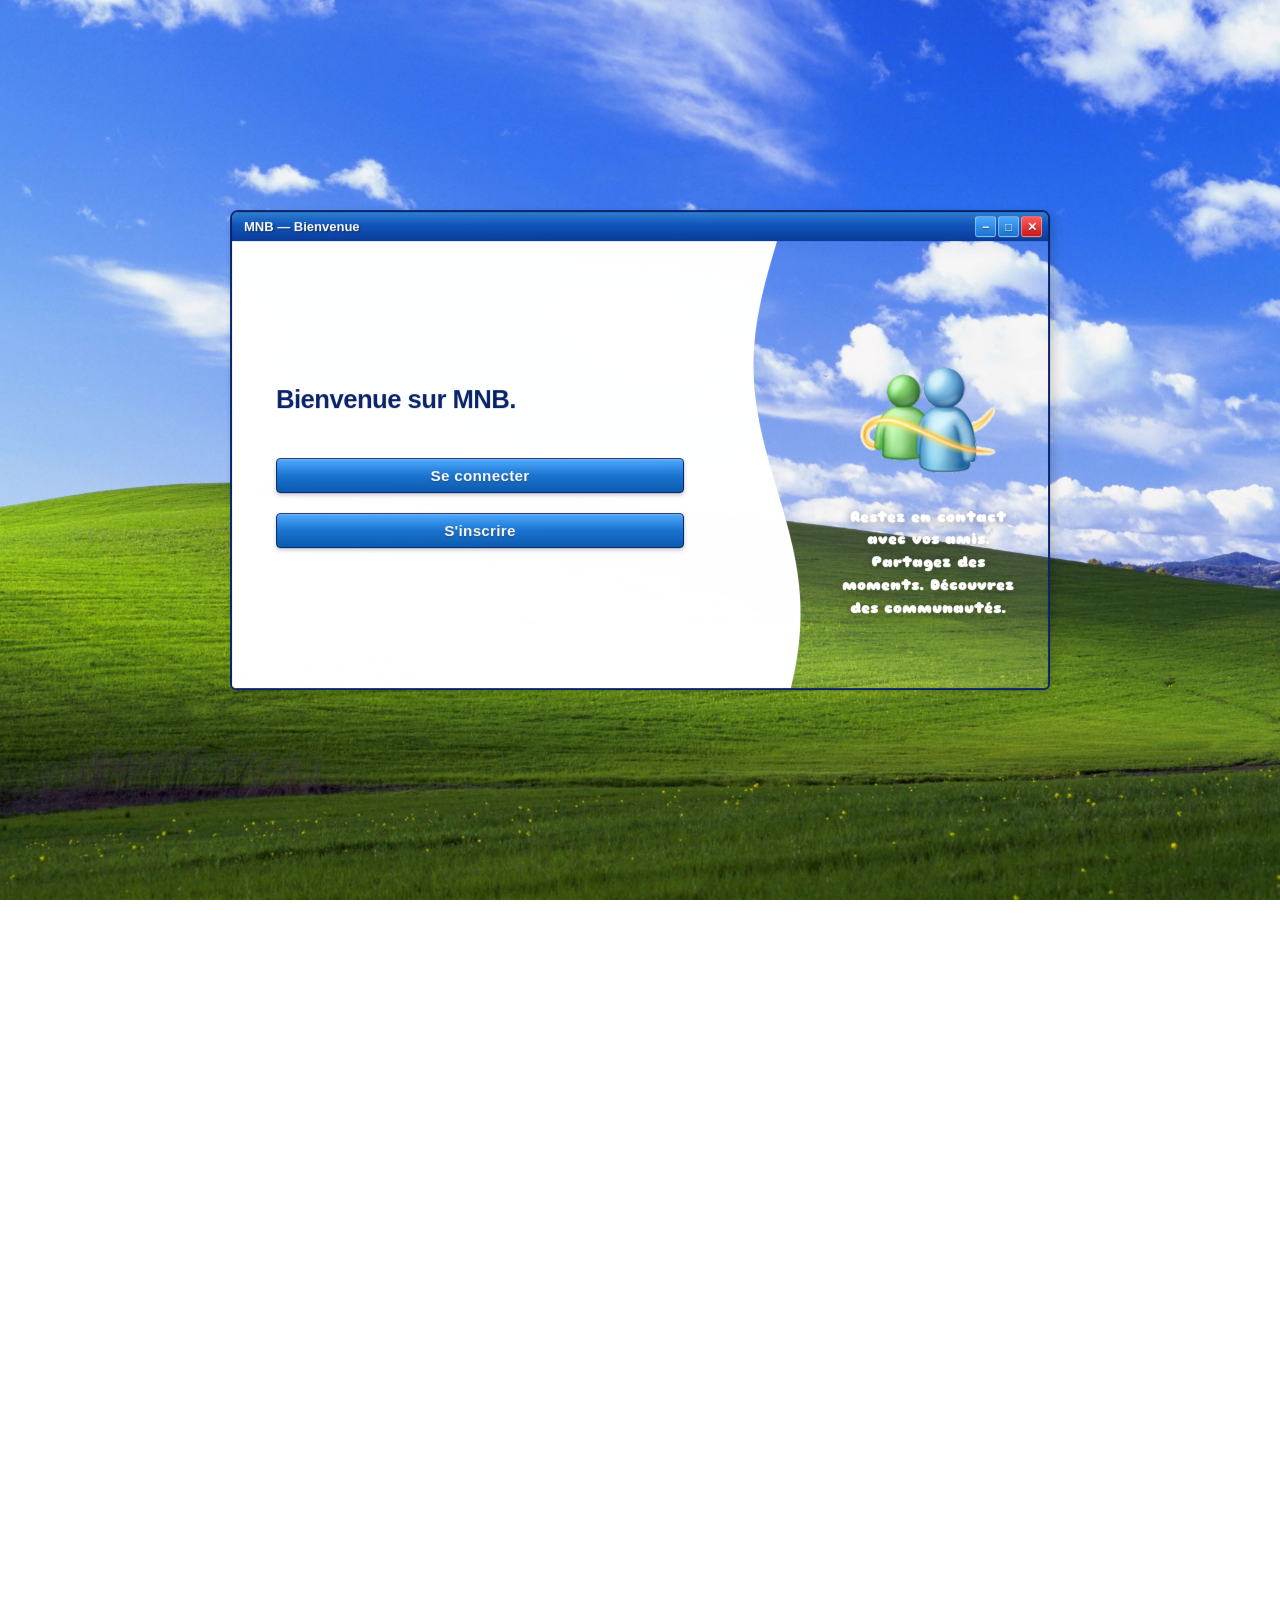
<file: index.html>
<!DOCTYPE html>
<html lang="fr">
<head>
    <meta charset="UTF-8">
    <meta http-equiv="refresh" content="0; url=public/home/index.html">
    <title>Redirection...</title>
</head>
<body>
    <p>Si vous n'êtes pas redirigé automatiquement, <a href="public/home/index.html">cliquez ici</a>.</p>
</body>
</html>
</file>
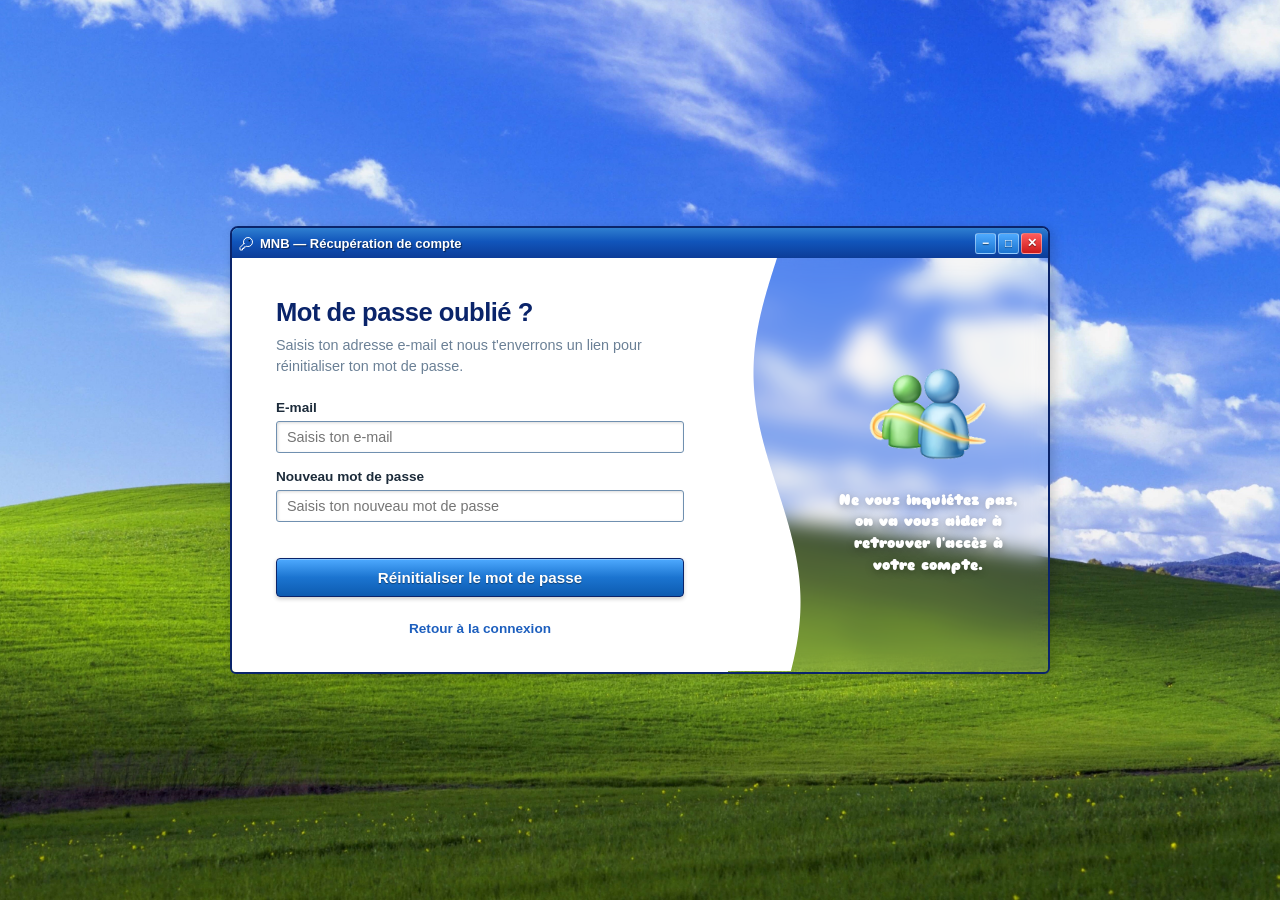
<file: public/forgot-password/index.html>
<!DOCTYPE html>
<html lang="fr">

<head>
  <meta charset="UTF-8" />
  <meta name="viewport" content="width=device-width, initial-scale=1.0" />
  <title>Récupération de compte | MNB</title>
  <link href="https://fonts.googleapis.com/css2?family=Nunito:wght@400;600;700;800&display=swap" rel="stylesheet" />
  <link rel="preconnect" href="https://fonts.googleapis.com">
  <link rel="preconnect" href="https://fonts.gstatic.com" crossorigin>
  <link href="https://fonts.googleapis.com/css2?family=Sniglet&display=swap" rel="stylesheet">
  <link rel="stylesheet" href="./style.css" />
  <link id="favicon" rel="icon" type="image/png" href="../../asset/favicon/256_frame1.png">
</head>

<body>

  <div class="card">
    <div class="xp-titlebar">
      <span class="title-icon"><svg xmlns="http://www.w3.org/2000/svg" viewBox="0 0 256 256">
          <rect width="256" height="256" fill="none" />
          <path
            d="M93.17,122.83A71.68,71.68,0,0,1,88,95.91c0-38.58,31.08-70.64,69.64-71.87A72,72,0,0,1,232,98.36C230.73,136.92,198.67,168,160.09,168a71.68,71.68,0,0,1-26.92-5.17h0L120,176H96v24H72v24H40a8,8,0,0,1-8-8V187.31a8,8,0,0,1,2.34-5.65l58.83-58.83Z"
            fill="none" stroke="currentColor" stroke-linecap="round" stroke-linejoin="round" stroke-width="16" />
          <circle cx="180" cy="76" r="12" />
        </svg></span>
      <span class="xp-title-text">MNB — Récupération de compte</span>
      <div class="xp-btns">
        <button class="xp-wbtn min">&#8722;</button>
        <button class="xp-wbtn max">&#9633;</button>
        <button class="xp-wbtn close" onclick="window.location.href='../login/index.html'">&#10005;</button>
      </div>
    </div>
    <div class="card-body">
      <div class="left">
        <h1>Mot de passe oublié ?</h1>
        <p class="instruction-text">Saisis ton adresse e-mail et nous t'enverrons un lien pour réinitialiser ton mot de
          passe.</p>

        <div class="field">
          <label for="email">E-mail</label>
          <div class="input-wrap">
            <input type="email" id="email" placeholder="Saisis ton e-mail" autocomplete="email" />
          </div>
          <span class="error-msg" id="email-error">Veuillez saisir une adresse e-mail valide.</span>
        </div>

        <div class="field">
          <label for="new-password">Nouveau mot de passe</label>
          <div class="input-wrap">
            <input type="password" id="new-password" placeholder="Saisis ton nouveau mot de passe" />
          </div>
          <span class="error-msg" id="pw-error">Le mot de passe doit contenir 8 caractères minimum, une majuscule, une
            minuscule, un chiffre et un caractère spécial.</span>
        </div>

        <button class="btn-primary" id="reset-btn" type="button">Réinitialiser le mot de passe</button>

        <p class="back-link"><a href="../login/index.html">Retour à la connexion</a></p>
      </div>

      <div class="right">
        <div class="wave-divider">
          <svg viewBox="0 0 200 800" preserveAspectRatio="none" xmlns="http://www.w3.org/2000/svg"
            style="width:100%;height:100%;">
            <path fill="white" d="
            M100,0
            C100,0 100.33,1 100.66,2 100.99,3 101.32,4 101.66,5 101.99,6 102.32,7 102.65,8 102.98,9 103.31,10
            103.65,11 103.98,12 104.31,13 104.64,14 104.97,15 105.30,16 105.63,17 105.96,18 106.29,19
            106.62,20 106.95,21 107.27,22 107.60,23 107.93,24 108.26,25 108.58,26 108.91,27 109.24,28
            109.56,29 109.89,30 110.21,31 110.54,32 110.86,33 111.18,34 111.50,35 111.83,36 112.15,37
            112.47,38 112.79,39 113.11,40 113.43,41 113.74,42 114.06,43 114.38,44 114.69,45 115.01,46
            115.32,47 115.64,48 115.95,49 116.26,50 116.57,51 116.88,52 117.19,53 117.50,54 117.81,55
            118.12,56 118.42,57 118.73,58 119.03,59 119.34,60 119.64,61 119.94,62 120.24,63 120.54,64
            120.84,65 121.13,66 121.43,67 121.73,68 122.02,69 122.31,70 122.61,71 122.90,72 123.19,73
            123.47,74 123.76,75 124.05,76 124.33,77 124.62,78 124.90,79 125.18,80 125.46,81 125.74,82
            126.01,83 126.29,84 126.57,85 126.84,86 127.11,87 127.38,88 127.65,89 127.92,90 128.19,91
            128.45,92 128.71,93 128.98,94 129.24,95 129.50,96 129.75,97 130.01,98 130.27,99 130.52,100
            130.77,101 131.02,102 131.27,103 131.52,104 131.76,105 132.01,106 132.25,107 132.49,108
            132.73,109 132.97,110 133.20,111 133.44,112 133.67,113 133.90,114 134.13,115 134.36,116
            134.58,117 134.81,118 135.03,119 135.25,120 135.47,121 135.69,122 135.90,123 136.11,124
            136.33,125 136.54,126 136.74,127 136.95,128 137.15,129 137.36,130 137.56,131 137.76,132
            137.95,133 138.15,134 138.34,135 138.53,136 138.72,137 138.91,138 139.09,139 139.28,140
            139.46,141 139.63,142 139.82,143 139.99,144 140.17,145 140.34,146 140.51,147 140.67,148
            140.84,149 141.00,150 141.16,151 141.32,152 141.48,153 141.64,154 141.79,155 141.94,156
            142.09,157 142.23,158 142.38,159 142.52,160 142.66,161 142.80,162 142.94,163 143.07,164
            143.20,165 143.33,166 143.46,167 143.58,168 143.71,169 143.83,170 143.95,171 144.06,172
            144.18,173 144.29,174 144.40,175 144.51,176 144.61,177 144.72,178 144.82,179 144.92,180
            145.01,181 145.11,182 145.20,183 145.29,184 145.38,185 145.46,186 145.55,187 145.63,188
            145.70,189 145.78,190 145.86,191 145.93,192 146.00,193 146.06,194 146.13,195 146.19,196
            146.25,197 146.31,198 146.36,199 146.42,200 146.47,201 146.52,202 146.56,203 146.61,204
            146.65,205 146.69,206 146.72,207 146.76,208 146.79,209 146.82,210 146.85,211 146.87,212
            146.90,213 146.92,214 146.93,215 146.95,216 146.96,217 146.97,218 146.98,219 146.99,220
            146.99,221 146.99,222 146.99,223 146.99,224 146.99,225 146.98,226 146.97,227 146.96,228
            146.94,229 146.92,230 146.90,231 146.87,232 146.86,233 146.83,234 146.80,235 146.77,236
            146.74,237 146.70,238 146.66,239 146.62,240 146.58,241 146.54,242 146.49,243 146.44,244
            146.39,245 146.33,246 146.28,247 146.21,248 146.16,249 146.09,250 146.03,251 145.96,252
            145.89,253 145.81,254 145.74,255 145.66,256 145.58,257 145.50,258 145.42,259 145.33,260
            145.24,261 145.15,262 145.06,263 144.96,264 144.86,265 144.76,266 144.66,267 144.56,268
            144.45,269 144.34,270 144.23,271 144.12,272 144.00,273 143.88,274 143.76,275 143.64,276
            143.52,277 143.39,278 143.26,279 143.13,280 143.00,281 142.86,282 142.72,283 142.58,284
            142.44,285 142.30,286 142.15,287 142.01,288 141.86,289 141.70,290 141.55,291 141.39,292
            141.23,293 141.07,294 140.91,295 140.75,296 140.58,297 140.41,298 140.24,299 140.07,300
            139.89,301 139.72,302 139.54,303 139.36,304 139.18,305 138.99,306 138.81,307 138.62,308
            138.43,309 138.23,310 138.04,311 137.84,312 137.65,313 137.45,314 137.25,315 137.04,316
            136.83,317 136.63,318 136.42,319 136.21,320 136.00,321 135.78,322 135.57,323 135.35,324
            135.13,325 134.91,326 134.68,327 134.46,328 134.23,329 134.00,330 133.77,331 133.54,332
            133.31,333 133.07,334 132.84,335 132.60,336 132.36,337 132.11,338 131.87,339 131.63,340
            131.38,341 131.13,342 130.88,343 130.63,344 130.38,345 130.12,346 129.87,347 129.61,348
            129.35,349 129.09,350 128.83,351 128.57,352 128.30,353 128.04,354 127.77,355 127.50,356
            127.23,357 126.96,358 126.69,359 126.41,360 126.14,361 125.86,362 125.58,363 125.30,364
            125.02,365 124.74,366 124.46,367 124.17,368 123.89,369 123.60,370 123.31,371 123.02,372
            122.73,373 122.44,374 122.15,375 121.86,376 121.56,377 121.27,378 120.97,379 120.67,380
            120.37,381 120.07,382 119.77,383 119.47,384 119.17,385 118.86,386 118.56,387 118.25,388
            117.95,389 117.64,390 117.33,391 117.02,392 116.71,393 116.40,394 116.09,395 115.78,396
            115.46,397 115.15,398 114.83,399 114.52,400 114.20,401 113.89,402 113.57,403 113.25,404
            112.93,405 112.61,406 112.29,407 111.97,408 111.65,409 111.33,410 111.00,411 110.68,412
            110.36,413 110.03,414 109.71,415 109.38,416 109.06,417 108.73,418 108.40,419 108.08,420
            107.75,421 107.42,422 107.09,423 106.76,424 106.43,425 106.11,426 105.78,427 105.45,428
            105.12,429 104.79,430 104.45,431 104.12,432 103.79,433 103.46,434 103.13,435 102.80,436
            102.47,437 102.14,438 101.80,439 101.47,440 101.14,441 100.81,442 100.47,443 100.14,444
            99.81,445 99.48,446 99.15,447 98.81,448 98.48,449 98.15,450 97.82,451 97.49,452 97.15,453
            96.82,454 96.49,455 96.16,456 95.83,457 95.50,458 95.17,459 94.84,460 94.51,461 94.18,462
            93.85,463 93.52,464 93.19,465 92.86,466 92.53,467 92.21,468 91.88,469 91.55,470 91.22,471
            90.90,472 90.57,473 90.25,474 89.92,475 89.60,476 89.27,477 88.95,478 88.63,479 88.31,480
            87.99,481 87.66,482 87.34,483 87.02,484 86.71,485 86.39,486 86.07,487 85.75,488 85.44,489
            85.12,490 84.81,491 84.49,492 84.18,493 83.87,494 83.55,495 83.24,496 82.93,497 82.62,498
            82.32,499 82.01,500 81.70,501 81.40,502 81.09,503 80.79,504 80.49,505 80.18,506 79.88,507
            79.58,508 79.28,509 78.99,510 78.69,511 78.39,512 78.10,513 77.81,514 77.51,515 77.22,516
            76.93,517 76.64,518 76.36,519 76.07,520 75.78,521 75.50,522 75.22,523 74.94,524 74.66,525
            74.38,526 74.10,527 73.82,528 73.55,529 73.27,530 73.00,531 72.73,532 72.46,533 72.19,534
            71.92,535 71.66,536 71.39,537 71.13,538 70.87,539 70.61,540 70.35,541 70.09,542 69.84,543
            69.58,544 69.33,545 69.08,546 68.83,547 68.58,548 68.34,549 68.09,550 67.85,551 67.61,552
            67.37,553 67.13,554 66.89,555 66.66,556 66.42,557 66.19,558 65.96,559 65.73,560 65.51,561
            65.28,562 65.06,563 64.84,564 64.62,565 64.40,566 64.18,567 63.97,568 63.76,569 63.55,570
            63.34,571 63.13,572 62.93,573 62.72,574 62.52,575 62.32,576 62.12,577 61.93,578 61.73,579
            61.54,580 61.35,581 61.16,582 60.98,583 60.79,584 60.61,585 60.43,586 60.25,587 60.08,588
            59.90,589 59.73,590 59.56,591 59.39,592 59.22,593 59.06,594 58.90,595 58.74,596 58.58,597
            58.42,598 58.27,599 58.12,600 57.97,601 57.82,602 57.67,603 57.53,604 57.39,605 57.25,606
            57.11,607 56.98,608 56.85,609 56.72,610 56.59,611 56.46,612 56.34,613 56.21,614 56.09,615
            55.98,616 55.86,617 55.75,618 55.64,619 55.53,620 55.42,621 55.32,622 55.22,623 55.12,624
            55.02,625 54.92,626 54.83,627 54.74,628 54.65,629 54.56,630 54.48,631 54.40,632 54.32,633
            54.24,634 54.17,635 54.09,636 54.02,637 53.96,638 53.89,639 53.83,640 53.77,641 53.71,642
            53.65,643 53.60,644 53.55,645 53.50,646 53.45,647 53.40,648 53.36,649 53.32,650 53.28,651
            53.25,652 53.21,653 53.18,654 53.15,655 53.13,656 53.10,657 53.08,658 53.06,659 53.05,660
            53.03,661 53.02,662 53.01,663 53.00,664 53.00,665 53.00,666 53.00,667 53.00,668 53.00,669
            53.01,670 53.02,671 53.03,672 53.04,673 53.06,674 53.08,675 53.10,676 53.12,677 53.15,678
            53.17,679 53.20,680 53.24,681 53.27,682 53.31,683 53.35,684 53.39,685 53.43,686 53.48,687
            53.53,688 53.58,689 53.63,690 53.69,691 53.75,692 53.81,693 53.87,694 53.93,695 54.00,696
            54.07,697 54.14,698 54.22,699 54.29,700 54.37,701 54.45,702 54.54,703 54.62,704 54.71,705
            54.80,706 54.89,707 54.99,708 55.08,709 55.18,710 55.28,711 55.39,712 55.49,713 55.60,714
            55.71,715 55.82,716 55.94,717 56.06,718 56.17,719 56.30,720 56.42,721 56.54,722 56.67,723
            56.80,724 56.93,725 57.07,726 57.20,727 57.34,728 57.48,729 57.63,730 57.77,731 57.92,732
            58.07,733 58.22,734 58.37,735 58.53,736 58.68,737 58.84,738 59.01,739 59.17,740 59.33,741
            59.50,742 59.67,743 59.84,744 60.02,745 60.19,746 60.37,747 60.55,748 60.73,749 60.92,750
            61.10,751 61.29,752 61.48,753 61.67,754 61.86,755 62.06,756 62.26,757 62.45,758 62.66,759
            62.86,760 63.06,761 63.27,762 63.48,763 63.69,764 63.90,765 64.11,766 64.33,767 64.55,768
            64.76,769 64.98,770 65.21,771 65.43,772 65.66,773 65.89,774 66.11,775 66.35,776 66.58,777
            66.81,778 67.05,779 67.29,780 67.53,781 67.77,782 68.01,783 68.25,784 68.50,785 68.75,786
            69.00,787 69.25,788 69.50,789 69.75,790 70.01,791 70.26,792 70.52,793 70.78,794 71.04,795
            71.31,796 71.57,797 71.83,798 72.10,799 72.37,800
            L200,800 L200,0 Z" />
          </svg>
        </div>
        <img src="../login/msn_logo.png" alt="MSN Logo" class="msn-logo">
        <p class="tagline">Ne vous inquiétez pas, on va vous aider à retrouver l'accès à votre compte.</p>
      </div>
    </div>
  </div>

  <div id="status-modal" class="xp-modal-overlay">
    <div class="xp-modal">
      <div class="xp-modal-titlebar">
        <span class="xp-modal-title">MNB — Succès</span>
        <button class="xp-modal-close" onclick="closeModal()">&#10005;</button>
      </div>
      <div class="xp-modal-content">
        <div class="xp-modal-info">
          <svg class="success-icon" viewBox="0 0 24 24">
            <path fill="currentColor" d="M12,2L4.5,20.29L5.21,21L12,18L18.79,21L19.5,20.29L12,2Z" />
          </svg>
          <p id="modal-msg">Si ce compte existe, un e-mail a été envoyé.</p>
        </div>
        <div class="xp-modal-footer">
          <button class="xp-btn-ok" onclick="closeModal()">OK</button>
        </div>
      </div>
    </div>
  </div>

  <script src="../utils.js"></script>
  <script src="./script.js"></script>
</body>

</html>
</file>
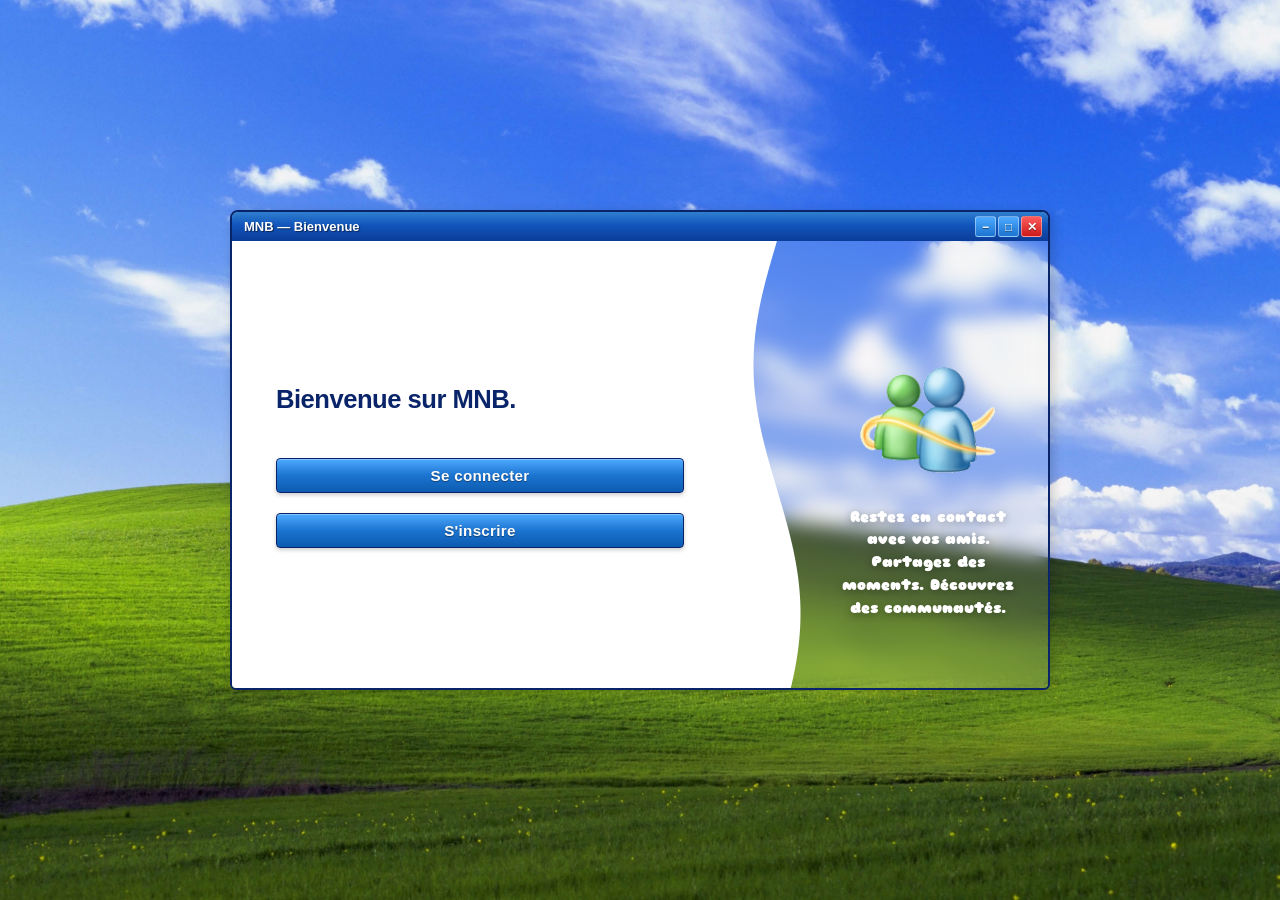
<file: public/home/index.html>
<!DOCTYPE html>
<html lang="fr">
<head>
  <meta charset="UTF-8" />
  <meta name="viewport" content="width=device-width, initial-scale=1.0"/>
  <title>Bienvenue | MNB</title>
  <link href="https://fonts.googleapis.com/css2?family=Nunito:wght@400;600;700;800&display=swap" rel="stylesheet"/>
  <link rel="preconnect" href="https://fonts.googleapis.com">
<link rel="preconnect" href="https://fonts.gstatic.com" crossorigin>
<link href="https://fonts.googleapis.com/css2?family=Sniglet&display=swap" rel="stylesheet">
  <link rel="stylesheet" href="./style.css" />
  <link id="favicon" rel="icon" type="image/png" href="../../asset/favicon/256_frame1.png">
</head>
<body>



  <div class="card">
    <div class="xp-titlebar">
      <span class="title-icon"><svg xmlns="http://www.w3.org/2000/svg" viewBox="0 0 256 256"><rect width="256" height="256" fill="none"/><path d="M104,216V152h48v64h64V120a8,8,0,0,0-2.34-5.66l-80-80a8,8,0,0,0-11.32,0l-80,80A8,8,0,0,0,40,120v96Z" fill="none" stroke="currentColor" stroke-linecap="round" stroke-linejoin="round" stroke-width="16"/></svg></span>
      <span class="xp-title-text">MNB — Bienvenue</span>
      <div class="xp-btns">
        <button class="xp-wbtn min">&#8722;</button>
        <button class="xp-wbtn max">&#9633;</button>
        <button class="xp-wbtn close">&#10005;</button>
      </div>
    </div>
    <div class="card-body">
    <div class="left">
      <h1>Bienvenue sur MNB.</h1>


        <a class="btn-login" href="../login/index.html" >Se connecter</a>
        <a class="btn-login" href="../Sign up/index.html" >S'inscrire</a>

    </div>

    <div class="right">
      <div class="wave-divider">
        <svg viewBox="0 0 200 800" preserveAspectRatio="none" xmlns="http://www.w3.org/2000/svg" style="width:100%;height:100%;">
          <path fill="white" d="
            M100,0
            C100,0 100.33,1 100.66,2 100.99,3 101.32,4 101.66,5 101.99,6 102.32,7 102.65,8 102.98,9 103.31,10
            103.65,11 103.98,12 104.31,13 104.64,14 104.97,15 105.30,16 105.63,17 105.96,18 106.29,19
            106.62,20 106.95,21 107.27,22 107.60,23 107.93,24 108.26,25 108.58,26 108.91,27 109.24,28
            109.56,29 109.89,30 110.21,31 110.54,32 110.86,33 111.18,34 111.50,35 111.83,36 112.15,37
            112.47,38 112.79,39 113.11,40 113.43,41 113.74,42 114.06,43 114.38,44 114.69,45 115.01,46
            115.32,47 115.64,48 115.95,49 116.26,50 116.57,51 116.88,52 117.19,53 117.50,54 117.81,55
            118.12,56 118.42,57 118.73,58 119.03,59 119.34,60 119.64,61 119.94,62 120.24,63 120.54,64
            120.84,65 121.13,66 121.43,67 121.73,68 122.02,69 122.31,70 122.61,71 122.90,72 123.19,73
            123.47,74 123.76,75 124.05,76 124.33,77 124.62,78 124.90,79 125.18,80 125.46,81 125.74,82
            126.01,83 126.29,84 126.57,85 126.84,86 127.11,87 127.38,88 127.65,89 127.92,90 128.19,91
            128.45,92 128.71,93 128.98,94 129.24,95 129.50,96 129.75,97 130.01,98 130.27,99 130.52,100
            130.77,101 131.02,102 131.27,103 131.52,104 131.76,105 132.01,106 132.25,107 132.49,108
            132.73,109 132.97,110 133.20,111 133.44,112 133.67,113 133.90,114 134.13,115 134.36,116
            134.58,117 134.81,118 135.03,119 135.25,120 135.47,121 135.69,122 135.90,123 136.11,124
            136.33,125 136.54,126 136.74,127 136.95,128 137.15,129 137.36,130 137.56,131 137.76,132
            137.95,133 138.15,134 138.34,135 138.53,136 138.72,137 138.91,138 139.09,139 139.28,140
            139.46,141 139.63,142 139.82,143 139.99,144 140.17,145 140.34,146 140.51,147 140.67,148
            140.84,149 141.00,150 141.16,151 141.32,152 141.48,153 141.64,154 141.79,155 141.94,156
            142.09,157 142.23,158 142.38,159 142.52,160 142.66,161 142.80,162 142.94,163 143.07,164
            143.20,165 143.33,166 143.46,167 143.58,168 143.71,169 143.83,170 143.95,171 144.06,172
            144.18,173 144.29,174 144.40,175 144.51,176 144.61,177 144.72,178 144.82,179 144.92,180
            145.01,181 145.11,182 145.20,183 145.29,184 145.38,185 145.46,186 145.55,187 145.63,188
            145.70,189 145.78,190 145.86,191 145.93,192 146.00,193 146.06,194 146.13,195 146.19,196
            146.25,197 146.31,198 146.36,199 146.42,200 146.47,201 146.52,202 146.56,203 146.61,204
            146.65,205 146.69,206 146.72,207 146.76,208 146.79,209 146.82,210 146.85,211 146.87,212
            146.90,213 146.92,214 146.93,215 146.95,216 146.96,217 146.97,218 146.98,219 146.99,220
            146.99,221 146.99,222 146.99,223 146.99,224 146.99,225 146.98,226 146.97,227 146.96,228
            146.94,229 146.92,230 146.90,231 146.87,232 146.86,233 146.83,234 146.80,235 146.77,236
            146.74,237 146.70,238 146.66,239 146.62,240 146.58,241 146.54,242 146.49,243 146.44,244
            146.39,245 146.33,246 146.28,247 146.21,248 146.16,249 146.09,250 146.03,251 145.96,252
            145.89,253 145.81,254 145.74,255 145.66,256 145.58,257 145.50,258 145.42,259 145.33,260
            145.24,261 145.15,262 145.06,263 144.96,264 144.86,265 144.76,266 144.66,267 144.56,268
            144.45,269 144.34,270 144.23,271 144.12,272 144.00,273 143.88,274 143.76,275 143.64,276
            143.52,277 143.39,278 143.26,279 143.13,280 143.00,281 142.86,282 142.72,283 142.58,284
            142.44,285 142.30,286 142.15,287 142.01,288 141.86,289 141.70,290 141.55,291 141.39,292
            141.23,293 141.07,294 140.91,295 140.75,296 140.58,297 140.41,298 140.24,299 140.07,300
            139.89,301 139.72,302 139.54,303 139.36,304 139.18,305 138.99,306 138.81,307 138.62,308
            138.43,309 138.23,310 138.04,311 137.84,312 137.65,313 137.45,314 137.25,315 137.04,316
            136.83,317 136.63,318 136.42,319 136.21,320 136.00,321 135.78,322 135.57,323 135.35,324
            135.13,325 134.91,326 134.68,327 134.46,328 134.23,329 134.00,330 133.77,331 133.54,332
            133.31,333 133.07,334 132.84,335 132.60,336 132.36,337 132.11,338 131.87,339 131.63,340
            131.38,341 131.13,342 130.88,343 130.63,344 130.38,345 130.12,346 129.87,347 129.61,348
            129.35,349 129.09,350 128.83,351 128.57,352 128.30,353 128.04,354 127.77,355 127.50,356
            127.23,357 126.96,358 126.69,359 126.41,360 126.14,361 125.86,362 125.58,363 125.30,364
            125.02,365 124.74,366 124.46,367 124.17,368 123.89,369 123.60,370 123.31,371 123.02,372
            122.73,373 122.44,374 122.15,375 121.86,376 121.56,377 121.27,378 120.97,379 120.67,380
            120.37,381 120.07,382 119.77,383 119.47,384 119.17,385 118.86,386 118.56,387 118.25,388
            117.95,389 117.64,390 117.33,391 117.02,392 116.71,393 116.40,394 116.09,395 115.78,396
            115.46,397 115.15,398 114.83,399 114.52,400 114.20,401 113.89,402 113.57,403 113.25,404
            112.93,405 112.61,406 112.29,407 111.97,408 111.65,409 111.33,410 111.00,411 110.68,412
            110.36,413 110.03,414 109.71,415 109.38,416 109.06,417 108.73,418 108.40,419 108.08,420
            107.75,421 107.42,422 107.09,423 106.76,424 106.43,425 106.11,426 105.78,427 105.45,428
            105.12,429 104.79,430 104.45,431 104.12,432 103.79,433 103.46,434 103.13,435 102.80,436
            102.47,437 102.14,438 101.80,439 101.47,440 101.14,441 100.81,442 100.47,443 100.14,444
            99.81,445 99.48,446 99.15,447 98.81,448 98.48,449 98.15,450 97.82,451 97.49,452 97.15,453
            96.82,454 96.49,455 96.16,456 95.83,457 95.50,458 95.17,459 94.84,460 94.51,461 94.18,462
            93.85,463 93.52,464 93.19,465 92.86,466 92.53,467 92.21,468 91.88,469 91.55,470 91.22,471
            90.90,472 90.57,473 90.25,474 89.92,475 89.60,476 89.27,477 88.95,478 88.63,479 88.31,480
            87.99,481 87.66,482 87.34,483 87.02,484 86.71,485 86.39,486 86.07,487 85.75,488 85.44,489
            85.12,490 84.81,491 84.49,492 84.18,493 83.87,494 83.55,495 83.24,496 82.93,497 82.62,498
            82.32,499 82.01,500 81.70,501 81.40,502 81.09,503 80.79,504 80.49,505 80.18,506 79.88,507
            79.58,508 79.28,509 78.99,510 78.69,511 78.39,512 78.10,513 77.81,514 77.51,515 77.22,516
            76.93,517 76.64,518 76.36,519 76.07,520 75.78,521 75.50,522 75.22,523 74.94,524 74.66,525
            74.38,526 74.10,527 73.82,528 73.55,529 73.27,530 73.00,531 72.73,532 72.46,533 72.19,534
            71.92,535 71.66,536 71.39,537 71.13,538 70.87,539 70.61,540 70.35,541 70.09,542 69.84,543
            69.58,544 69.33,545 69.08,546 68.83,547 68.58,548 68.34,549 68.09,550 67.85,551 67.61,552
            67.37,553 67.13,554 66.89,555 66.66,556 66.42,557 66.19,558 65.96,559 65.73,560 65.51,561
            65.28,562 65.06,563 64.84,564 64.62,565 64.40,566 64.18,567 63.97,568 63.76,569 63.55,570
            63.34,571 63.13,572 62.93,573 62.72,574 62.52,575 62.32,576 62.12,577 61.93,578 61.73,579
            61.54,580 61.35,581 61.16,582 60.98,583 60.79,584 60.61,585 60.43,586 60.25,587 60.08,588
            59.90,589 59.73,590 59.56,591 59.39,592 59.22,593 59.06,594 58.90,595 58.74,596 58.58,597
            58.42,598 58.27,599 58.12,600 57.97,601 57.82,602 57.67,603 57.53,604 57.39,605 57.25,606
            57.11,607 56.98,608 56.85,609 56.72,610 56.59,611 56.46,612 56.34,613 56.21,614 56.09,615
            55.98,616 55.86,617 55.75,618 55.64,619 55.53,620 55.42,621 55.32,622 55.22,623 55.12,624
            55.02,625 54.92,626 54.83,627 54.74,628 54.65,629 54.56,630 54.48,631 54.40,632 54.32,633
            54.24,634 54.17,635 54.09,636 54.02,637 53.96,638 53.89,639 53.83,640 53.77,641 53.71,642
            53.65,643 53.60,644 53.55,645 53.50,646 53.45,647 53.40,648 53.36,649 53.32,650 53.28,651
            53.25,652 53.21,653 53.18,654 53.15,655 53.13,656 53.10,657 53.08,658 53.06,659 53.05,660
            53.03,661 53.02,662 53.01,663 53.00,664 53.00,665 53.00,666 53.00,667 53.00,668 53.00,669
            53.01,670 53.02,671 53.03,672 53.04,673 53.06,674 53.08,675 53.10,676 53.12,677 53.15,678
            53.17,679 53.20,680 53.24,681 53.27,682 53.31,683 53.35,684 53.39,685 53.43,686 53.48,687
            53.53,688 53.58,689 53.63,690 53.69,691 53.75,692 53.81,693 53.87,694 53.93,695 54.00,696
            54.07,697 54.14,698 54.22,699 54.29,700 54.37,701 54.45,702 54.54,703 54.62,704 54.71,705
            54.80,706 54.89,707 54.99,708 55.08,709 55.18,710 55.28,711 55.39,712 55.49,713 55.60,714
            55.71,715 55.82,716 55.94,717 56.06,718 56.17,719 56.30,720 56.42,721 56.54,722 56.67,723
            56.80,724 56.93,725 57.07,726 57.20,727 57.34,728 57.48,729 57.63,730 57.77,731 57.92,732
            58.07,733 58.22,734 58.37,735 58.53,736 58.68,737 58.84,738 59.01,739 59.17,740 59.33,741
            59.50,742 59.67,743 59.84,744 60.02,745 60.19,746 60.37,747 60.55,748 60.73,749 60.92,750
            61.10,751 61.29,752 61.48,753 61.67,754 61.86,755 62.06,756 62.26,757 62.45,758 62.66,759
            62.86,760 63.06,761 63.27,762 63.48,763 63.69,764 63.90,765 64.11,766 64.33,767 64.55,768
            64.76,769 64.98,770 65.21,771 65.43,772 65.66,773 65.89,774 66.11,775 66.35,776 66.58,777
            66.81,778 67.05,779 67.29,780 67.53,781 67.77,782 68.01,783 68.25,784 68.50,785 68.75,786
            69.00,787 69.25,788 69.50,789 69.75,790 70.01,791 70.26,792 70.52,793 70.78,794 71.04,795
            71.31,796 71.57,797 71.83,798 72.10,799 72.37,800
            L200,800 L200,0 Z"/>
        </svg>
      </div>
      

     <img src="msn_logo.png" alt="MSN Logo" class="msn-logo">
      <p class="tagline">Restez en contact avec vos amis. Partagez des moments. Découvrez des communautés.</p>

    </div>
    
    </div>
  </div>

  <script src="../utils.js"></script>
  <script src="./script.js"></script>
</body>
</html>
</file>
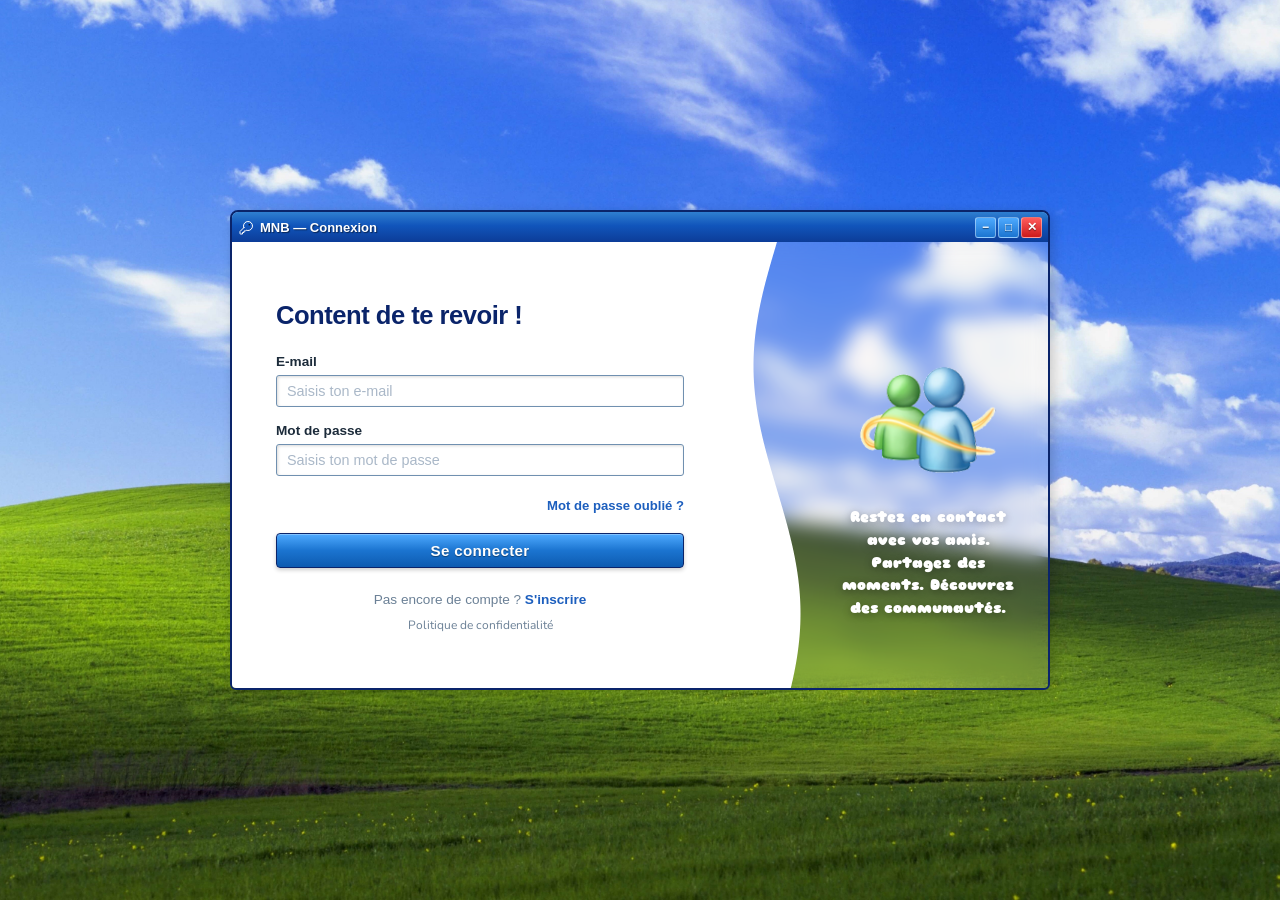
<file: public/login/index.html>
<!DOCTYPE html>
<html lang="fr">
<head>
  <meta charset="UTF-8" />
  <meta name="viewport" content="width=device-width, initial-scale=1.0"/>
  <title>Connexion | MNB</title>
  <link href="https://fonts.googleapis.com/css2?family=Nunito:wght@400;600;700;800&display=swap" rel="stylesheet"/>
  <link rel="preconnect" href="https://fonts.googleapis.com">
<link rel="preconnect" href="https://fonts.gstatic.com" crossorigin>
<link href="https://fonts.googleapis.com/css2?family=Sniglet&display=swap" rel="stylesheet">
  <link rel="stylesheet" href="./style.css" />
    <link id="favicon" rel="icon" type="image/png" href="../../asset/favicon/256_frame1.png">

</head>
<body>



  <div class="card">
    <div class="xp-titlebar">
      <span class="title-icon"><svg xmlns="http://www.w3.org/2000/svg" viewBox="0 0 256 256"><rect width="256" height="256" fill="none"/><path d="M93.17,122.83A71.68,71.68,0,0,1,88,95.91c0-38.58,31.08-70.64,69.64-71.87A72,72,0,0,1,232,98.36C230.73,136.92,198.67,168,160.09,168a71.68,71.68,0,0,1-26.92-5.17h0L120,176H96v24H72v24H40a8,8,0,0,1-8-8V187.31a8,8,0,0,1,2.34-5.65l58.83-58.83Z" fill="none" stroke="currentColor" stroke-linecap="round" stroke-linejoin="round" stroke-width="16"/><circle cx="180" cy="76" r="12"/></svg></span>
      <span class="xp-title-text">MNB — Connexion</span>
      <div class="xp-btns">
        <button class="xp-wbtn min">&#8722;</button>
        <button class="xp-wbtn max">&#9633;</button>
        <button class="xp-wbtn close">&#10005;</button>
      </div>
    </div>
    <div class="card-body">
    <div class="left">
      <h1>Content de te revoir !</h1>

        <div class="field">
        <label for="email">E-mail</label>
        <div class="input-wrap">
            <input type="email" id="email" placeholder="Saisis ton e-mail" autocomplete="email"/>
        </div>
        <span class="error-msg" id="email-error">Veuillez saisir une adresse e-mail valide.</span>
        </div>

        <div class="field">
        <label for="password">Mot de passe</label>
        <div class="input-wrap">
            <input type="password" id="password" placeholder="Saisis ton mot de passe" autocomplete="current-password"/>
            </div>
        <span class="error-msg" id="pw-error">Le mot de passe ne peut pas être vide.</span>
        </div>

        <a href="../forgot-password/index.html" class="forgot">Mot de passe oublié ?</a>

        <button class="btn-login" id="login-btn" type="button">Se connecter</button>

        <p class="signup-line">Pas encore de compte ? <a href="../Sign up/index.html">S'inscrire</a></p>
        <p class="privacy-line" style="margin-top: 10px; text-align: center; font-size: 0.75rem;"><a href="../privacy/index.html" style="color: var(--muted); text-decoration: none;">Politique de confidentialité</a></p>
    </div>

    <div class="right">
      <div class="wave-divider">
        <svg viewBox="0 0 200 800" preserveAspectRatio="none" xmlns="http://www.w3.org/2000/svg" style="width:100%;height:100%;">
          <path fill="white" d="
            M100,0
            C100,0 100.33,1 100.66,2 100.99,3 101.32,4 101.66,5 101.99,6 102.32,7 102.65,8 102.98,9 103.31,10
            103.65,11 103.98,12 104.31,13 104.64,14 104.97,15 105.30,16 105.63,17 105.96,18 106.29,19
            106.62,20 106.95,21 107.27,22 107.60,23 107.93,24 108.26,25 108.58,26 108.91,27 109.24,28
            109.56,29 109.89,30 110.21,31 110.54,32 110.86,33 111.18,34 111.50,35 111.83,36 112.15,37
            112.47,38 112.79,39 113.11,40 113.43,41 113.74,42 114.06,43 114.38,44 114.69,45 115.01,46
            115.32,47 115.64,48 115.95,49 116.26,50 116.57,51 116.88,52 117.19,53 117.50,54 117.81,55
            118.12,56 118.42,57 118.73,58 119.03,59 119.34,60 119.64,61 119.94,62 120.24,63 120.54,64
            120.84,65 121.13,66 121.43,67 121.73,68 122.02,69 122.31,70 122.61,71 122.90,72 123.19,73
            123.47,74 123.76,75 124.05,76 124.33,77 124.62,78 124.90,79 125.18,80 125.46,81 125.74,82
            126.01,83 126.29,84 126.57,85 126.84,86 127.11,87 127.38,88 127.65,89 127.92,90 128.19,91
            128.45,92 128.71,93 128.98,94 129.24,95 129.50,96 129.75,97 130.01,98 130.27,99 130.52,100
            130.77,101 131.02,102 131.27,103 131.52,104 131.76,105 132.01,106 132.25,107 132.49,108
            132.73,109 132.97,110 133.20,111 133.44,112 133.67,113 133.90,114 134.13,115 134.36,116
            134.58,117 134.81,118 135.03,119 135.25,120 135.47,121 135.69,122 135.90,123 136.11,124
            136.33,125 136.54,126 136.74,127 136.95,128 137.15,129 137.36,130 137.56,131 137.76,132
            137.95,133 138.15,134 138.34,135 138.53,136 138.72,137 138.91,138 139.09,139 139.28,140
            139.46,141 139.63,142 139.82,143 139.99,144 140.17,145 140.34,146 140.51,147 140.67,148
            140.84,149 141.00,150 141.16,151 141.32,152 141.48,153 141.64,154 141.79,155 141.94,156
            142.09,157 142.23,158 142.38,159 142.52,160 142.66,161 142.80,162 142.94,163 143.07,164
            143.20,165 143.33,166 143.46,167 143.58,168 143.71,169 143.83,170 143.95,171 144.06,172
            144.18,173 144.29,174 144.40,175 144.51,176 144.61,177 144.72,178 144.82,179 144.92,180
            145.01,181 145.11,182 145.20,183 145.29,184 145.38,185 145.46,186 145.55,187 145.63,188
            145.70,189 145.78,190 145.86,191 145.93,192 146.00,193 146.06,194 146.13,195 146.19,196
            146.25,197 146.31,198 146.36,199 146.42,200 146.47,201 146.52,202 146.56,203 146.61,204
            146.65,205 146.69,206 146.72,207 146.76,208 146.79,209 146.82,210 146.85,211 146.87,212
            146.90,213 146.92,214 146.93,215 146.95,216 146.96,217 146.97,218 146.98,219 146.99,220
            146.99,221 146.99,222 146.99,223 146.99,224 146.99,225 146.98,226 146.97,227 146.96,228
            146.94,229 146.92,230 146.90,231 146.87,232 146.86,233 146.83,234 146.80,235 146.77,236
            146.74,237 146.70,238 146.66,239 146.62,240 146.58,241 146.54,242 146.49,243 146.44,244
            146.39,245 146.33,246 146.28,247 146.21,248 146.16,249 146.09,250 146.03,251 145.96,252
            145.89,253 145.81,254 145.74,255 145.66,256 145.58,257 145.50,258 145.42,259 145.33,260
            145.24,261 145.15,262 145.06,263 144.96,264 144.86,265 144.76,266 144.66,267 144.56,268
            144.45,269 144.34,270 144.23,271 144.12,272 144.00,273 143.88,274 143.76,275 143.64,276
            143.52,277 143.39,278 143.26,279 143.13,280 143.00,281 142.86,282 142.72,283 142.58,284
            142.44,285 142.30,286 142.15,287 142.01,288 141.86,289 141.70,290 141.55,291 141.39,292
            141.23,293 141.07,294 140.91,295 140.75,296 140.58,297 140.41,298 140.24,299 140.07,300
            139.89,301 139.72,302 139.54,303 139.36,304 139.18,305 138.99,306 138.81,307 138.62,308
            138.43,309 138.23,310 138.04,311 137.84,312 137.65,313 137.45,314 137.25,315 137.04,316
            136.83,317 136.63,318 136.42,319 136.21,320 136.00,321 135.78,322 135.57,323 135.35,324
            135.13,325 134.91,326 134.68,327 134.46,328 134.23,329 134.00,330 133.77,331 133.54,332
            133.31,333 133.07,334 132.84,335 132.60,336 132.36,337 132.11,338 131.87,339 131.63,340
            131.38,341 131.13,342 130.88,343 130.63,344 130.38,345 130.12,346 129.87,347 129.61,348
            129.35,349 129.09,350 128.83,351 128.57,352 128.30,353 128.04,354 127.77,355 127.50,356
            127.23,357 126.96,358 126.69,359 126.41,360 126.14,361 125.86,362 125.58,363 125.30,364
            125.02,365 124.74,366 124.46,367 124.17,368 123.89,369 123.60,370 123.31,371 123.02,372
            122.73,373 122.44,374 122.15,375 121.86,376 121.56,377 121.27,378 120.97,379 120.67,380
            120.37,381 120.07,382 119.77,383 119.47,384 119.17,385 118.86,386 118.56,387 118.25,388
            117.95,389 117.64,390 117.33,391 117.02,392 116.71,393 116.40,394 116.09,395 115.78,396
            115.46,397 115.15,398 114.83,399 114.52,400 114.20,401 113.89,402 113.57,403 113.25,404
            112.93,405 112.61,406 112.29,407 111.97,408 111.65,409 111.33,410 111.00,411 110.68,412
            110.36,413 110.03,414 109.71,415 109.38,416 109.06,417 108.73,418 108.40,419 108.08,420
            107.75,421 107.42,422 107.09,423 106.76,424 106.43,425 106.11,426 105.78,427 105.45,428
            105.12,429 104.79,430 104.45,431 104.12,432 103.79,433 103.46,434 103.13,435 102.80,436
            102.47,437 102.14,438 101.80,439 101.47,440 101.14,441 100.81,442 100.47,443 100.14,444
            99.81,445 99.48,446 99.15,447 98.81,448 98.48,449 98.15,450 97.82,451 97.49,452 97.15,453
            96.82,454 96.49,455 96.16,456 95.83,457 95.50,458 95.17,459 94.84,460 94.51,461 94.18,462
            93.85,463 93.52,464 93.19,465 92.86,466 92.53,467 92.21,468 91.88,469 91.55,470 91.22,471
            90.90,472 90.57,473 90.25,474 89.92,475 89.60,476 89.27,477 88.95,478 88.63,479 88.31,480
            87.99,481 87.66,482 87.34,483 87.02,484 86.71,485 86.39,486 86.07,487 85.75,488 85.44,489
            85.12,490 84.81,491 84.49,492 84.18,493 83.87,494 83.55,495 83.24,496 82.93,497 82.62,498
            82.32,499 82.01,500 81.70,501 81.40,502 81.09,503 80.79,504 80.49,505 80.18,506 79.88,507
            79.58,508 79.28,509 78.99,510 78.69,511 78.39,512 78.10,513 77.81,514 77.51,515 77.22,516
            76.93,517 76.64,518 76.36,519 76.07,520 75.78,521 75.50,522 75.22,523 74.94,524 74.66,525
            74.38,526 74.10,527 73.82,528 73.55,529 73.27,530 73.00,531 72.73,532 72.46,533 72.19,534
            71.92,535 71.66,536 71.39,537 71.13,538 70.87,539 70.61,540 70.35,541 70.09,542 69.84,543
            69.58,544 69.33,545 69.08,546 68.83,547 68.58,548 68.34,549 68.09,550 67.85,551 67.61,552
            67.37,553 67.13,554 66.89,555 66.66,556 66.42,557 66.19,558 65.96,559 65.73,560 65.51,561
            65.28,562 65.06,563 64.84,564 64.62,565 64.40,566 64.18,567 63.97,568 63.76,569 63.55,570
            63.34,571 63.13,572 62.93,573 62.72,574 62.52,575 62.32,576 62.12,577 61.93,578 61.73,579
            61.54,580 61.35,581 61.16,582 60.98,583 60.79,584 60.61,585 60.43,586 60.25,587 60.08,588
            59.90,589 59.73,590 59.56,591 59.39,592 59.22,593 59.06,594 58.90,595 58.74,596 58.58,597
            58.42,598 58.27,599 58.12,600 57.97,601 57.82,602 57.67,603 57.53,604 57.39,605 57.25,606
            57.11,607 56.98,608 56.85,609 56.72,610 56.59,611 56.46,612 56.34,613 56.21,614 56.09,615
            55.98,616 55.86,617 55.75,618 55.64,619 55.53,620 55.42,621 55.32,622 55.22,623 55.12,624
            55.02,625 54.92,626 54.83,627 54.74,628 54.65,629 54.56,630 54.48,631 54.40,632 54.32,633
            54.24,634 54.17,635 54.09,636 54.02,637 53.96,638 53.89,639 53.83,640 53.77,641 53.71,642
            53.65,643 53.60,644 53.55,645 53.50,646 53.45,647 53.40,648 53.36,649 53.32,650 53.28,651
            53.25,652 53.21,653 53.18,654 53.15,655 53.13,656 53.10,657 53.08,658 53.06,659 53.05,660
            53.03,661 53.02,662 53.01,663 53.00,664 53.00,665 53.00,666 53.00,667 53.00,668 53.00,669
            53.01,670 53.02,671 53.03,672 53.04,673 53.06,674 53.08,675 53.10,676 53.12,677 53.15,678
            53.17,679 53.20,680 53.24,681 53.27,682 53.31,683 53.35,684 53.39,685 53.43,686 53.48,687
            53.53,688 53.58,689 53.63,690 53.69,691 53.75,692 53.81,693 53.87,694 53.93,695 54.00,696
            54.07,697 54.14,698 54.22,699 54.29,700 54.37,701 54.45,702 54.54,703 54.62,704 54.71,705
            54.80,706 54.89,707 54.99,708 55.08,709 55.18,710 55.28,711 55.39,712 55.49,713 55.60,714
            55.71,715 55.82,716 55.94,717 56.06,718 56.17,719 56.30,720 56.42,721 56.54,722 56.67,723
            56.80,724 56.93,725 57.07,726 57.20,727 57.34,728 57.48,729 57.63,730 57.77,731 57.92,732
            58.07,733 58.22,734 58.37,735 58.53,736 58.68,737 58.84,738 59.01,739 59.17,740 59.33,741
            59.50,742 59.67,743 59.84,744 60.02,745 60.19,746 60.37,747 60.55,748 60.73,749 60.92,750
            61.10,751 61.29,752 61.48,753 61.67,754 61.86,755 62.06,756 62.26,757 62.45,758 62.66,759
            62.86,760 63.06,761 63.27,762 63.48,763 63.69,764 63.90,765 64.11,766 64.33,767 64.55,768
            64.76,769 64.98,770 65.21,771 65.43,772 65.66,773 65.89,774 66.11,775 66.35,776 66.58,777
            66.81,778 67.05,779 67.29,780 67.53,781 67.77,782 68.01,783 68.25,784 68.50,785 68.75,786
            69.00,787 69.25,788 69.50,789 69.75,790 70.01,791 70.26,792 70.52,793 70.78,794 71.04,795
            71.31,796 71.57,797 71.83,798 72.10,799 72.37,800
            L200,800 L200,0 Z"/>
        </svg>
      </div>
      

     <img src="msn_logo.png" alt="MSN Logo" class="msn-logo">
      <p class="tagline">Restez en contact avec vos amis. Partagez des moments. Découvrez des communautés.</p>

    </div>
    
    </div>
  </div>

  <div id="error-modal" class="xp-modal-overlay">
    <div class="xp-modal">
      <div class="xp-modal-titlebar">
        <span class="xp-modal-title">MNB — Erreur de connexion</span>
        <button class="xp-modal-close" onclick="closeModal()">&#10005;</button>
      </div>
      <div class="xp-modal-content">
        <div class="xp-modal-info">
          <div class="modal-icon">
            <svg xmlns="http://www.w3.org/2000/svg" viewBox="0 0 256 256" width="32" height="32"><rect width="256" height="256" fill="none"/><circle cx="128" cy="128" r="96" fill="#CC1A1A"/><line x1="88" y1="88" x2="168" y2="168" fill="none" stroke="white" stroke-linecap="round" stroke-linejoin="round" stroke-width="24"/><line x1="168" y1="88" x2="88" y2="168" fill="none" stroke="white" stroke-linecap="round" stroke-linejoin="round" stroke-width="24"/></svg>
          </div>
          <p id="modal-msg">L'adresse e-mail ou le mot de passe est incorrect.</p>
        </div>
        <div class="xp-modal-footer">
          <button class="xp-btn-ok" onclick="closeModal()">OK</button>
        </div>
      </div>
    </div>
  </div>

  <script src="../utils.js"></script>
  <script src="./script.js"></script>
</body>
</html>
</file>
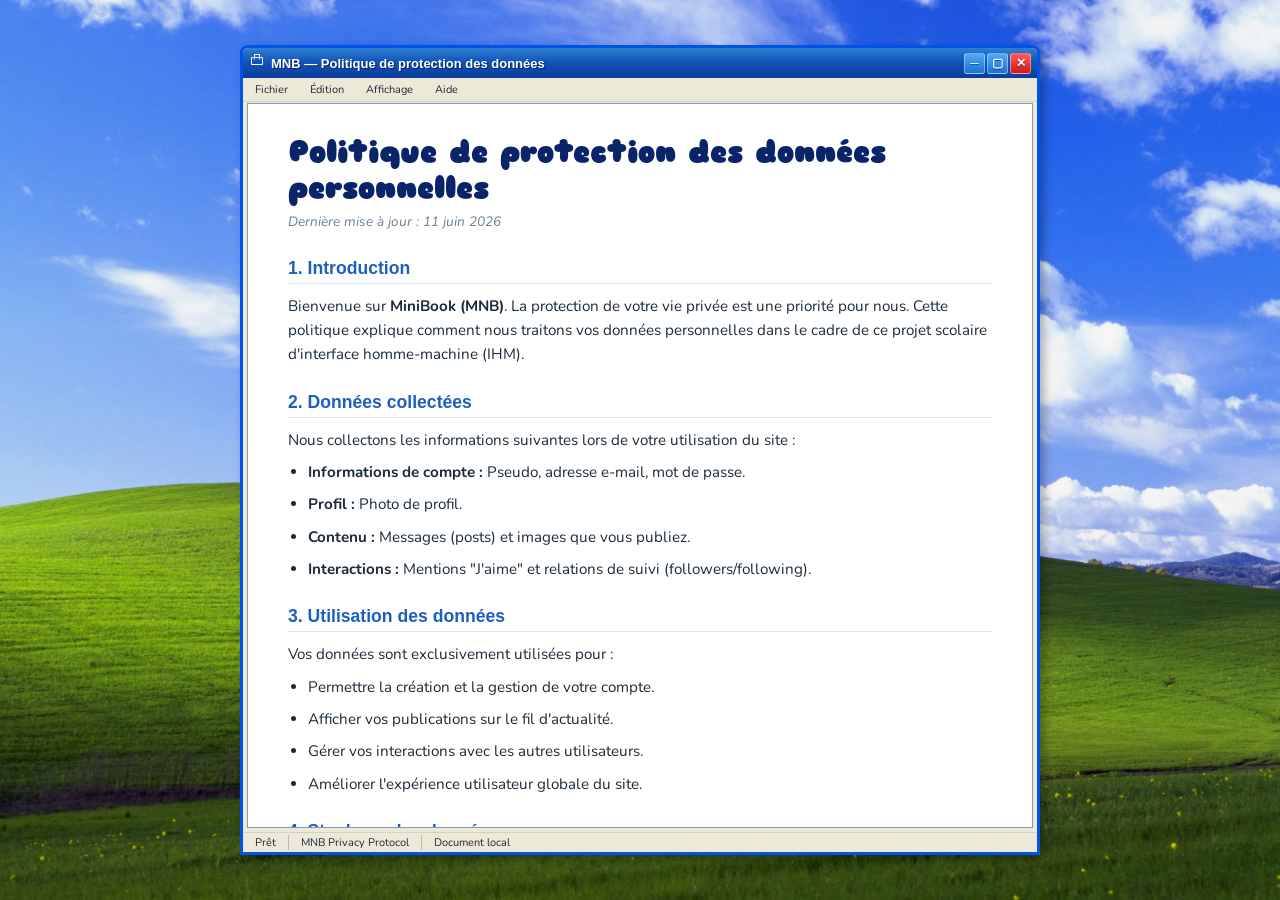
<file: public/privacy/index.html>
<!DOCTYPE html>
<html lang="fr">
<head>
  <meta charset="UTF-8" />
  <meta name="viewport" content="width=device-width, initial-scale=1.0"/>
  <title>Politique de Confidentialité | MNB</title>
  <link href="https://fonts.googleapis.com/css2?family=Nunito:wght@400;600;700;800&display=swap" rel="stylesheet"/>
  <link rel="preconnect" href="https://fonts.googleapis.com">
  <link rel="preconnect" href="https://fonts.gstatic.com" crossorigin>
  <link href="https://fonts.googleapis.com/css2?family=Sniglet&display=swap" rel="stylesheet">
  <link rel="stylesheet" href="./style.css" />
  <link id="favicon" rel="icon" type="image/png" href="../../asset/favicon/256_frame1.png">
</head>
<body>
  <div class="xp-window">
    <div class="xp-titlebar">
      <span class="title-icon">
        <svg xmlns="http://www.w3.org/2000/svg" viewBox="0 0 256 256"><rect width="256" height="256" fill="none"/><path d="M208,80H176V48a16,16,0,0,0-16-16H96A16,16,0,0,0,80,48V80H48a16,16,0,0,0-16,16V192a16,16,0,0,0,16,16H208a16,16,0,0,0,16-16V96A16,16,0,0,0,208,80ZM96,48h64V80H96ZM208,192H48V96H80v16a8,8,0,0,0,16,0V96h64v16a8,8,0,0,0,16,0V96h32V192Z" fill="white"/></svg>
      </span>
      <span class="xp-title-text">MNB — Politique de protection des données</span>
      <div class="xp-btns">
        <button class="xp-wbtn min">─</button>
        <button class="xp-wbtn max">▢</button>
        <button class="xp-wbtn close" onclick="window.history.back()">✕</button>
      </div>
    </div>

    <div class="xp-menubar">
      <span class="xp-menu-item">Fichier</span>
      <span class="xp-menu-item">Édition</span>
      <span class="xp-menu-item">Affichage</span>
      <span class="xp-menu-item">Aide</span>
    </div>

    <div class="xp-content">
      <div class="privacy-container">
        <h1>Politique de protection des données personnelles</h1>
        <p class="last-update">Dernière mise à jour : 11 juin 2026</p>

        <section>
          <h2>1. Introduction</h2>
          <p>Bienvenue sur <strong>MiniBook (MNB)</strong>. La protection de votre vie privée est une priorité pour nous. Cette politique explique comment nous traitons vos données personnelles dans le cadre de ce projet scolaire d'interface homme-machine (IHM).</p>
        </section>

        <section>
          <h2>2. Données collectées</h2>
          <p>Nous collectons les informations suivantes lors de votre utilisation du site :</p>
          <ul>
            <li><strong>Informations de compte :</strong> Pseudo, adresse e-mail, mot de passe.</li>
            <li><strong>Profil :</strong> Photo de profil.</li>
            <li><strong>Contenu :</strong> Messages (posts) et images que vous publiez.</li>
            <li><strong>Interactions :</strong> Mentions "J'aime" et relations de suivi (followers/following).</li>
          </ul>
        </section>

        <section>
          <h2>3. Utilisation des données</h2>
          <p>Vos données sont exclusivement utilisées pour :</p>
          <ul>
            <li>Permettre la création et la gestion de votre compte.</li>
            <li>Afficher vos publications sur le fil d'actualité.</li>
            <li>Gérer vos interactions avec les autres utilisateurs.</li>
            <li>Améliorer l'expérience utilisateur globale du site.</li>
          </ul>
        </section>

        <section>
          <h2>4. Stockage des données</h2>
          <p><strong>Important :</strong> MiniBook est une application client-side. Toutes vos données sont stockées localement dans votre navigateur via le mécanisme du <code>LocalStorage</code>. Aucune donnée n'est envoyée vers un serveur externe ou stockée dans une base de données distante.</p>
          <p>Cela signifie que si vous videz le cache de votre navigateur ou changez d'appareil, vous perdrez l'accès à vos données MiniBook sur cet appareil.</p>
        </section>

        <section>
          <h2>5. Partage des données</h2>
          <p>Nous ne vendons, ne louons et ne partageons aucune de vos données personnelles avec des tiers. Vos données restent strictement confinées à votre environnement de navigation local.</p>
        </section>

        <section>
          <h2>6. Vos droits (RGPD)</h2>
          <p>Conformément au Règlement Général sur la Protection des Données (RGPD), vous disposez des droits suivants :</p>
          <ul>
            <li><strong>Droit d'accès et de modification :</strong> Vous pouvez modifier vos informations via la page "Paramètres".</li>
            <li><strong>Droit à l'effacement :</strong> Vous pouvez supprimer votre compte ou vos publications à tout moment. La suppression est immédiate et définitive dans votre stockage local.</li>
          </ul>
        </section>

        <section>
          <h2>7. Contact</h2>
          <p>Pour toute question concernant cette politique, vous pouvez contacter l'équipe de développement via le dépôt du projet.</p>
        </section>

        <div class="actions">
          <button class="xp-btn" onclick="window.history.back()">Retour</button>
        </div>
      </div>
    </div>

    <div class="xp-statusbar">
      <span>Prêt</span>
      <div class="divider"></div>
      <span>MNB Privacy Protocol</span>
      <div class="divider"></div>
      <span>Document local</span>
    </div>
  </div>
</body>
</html>
</file>
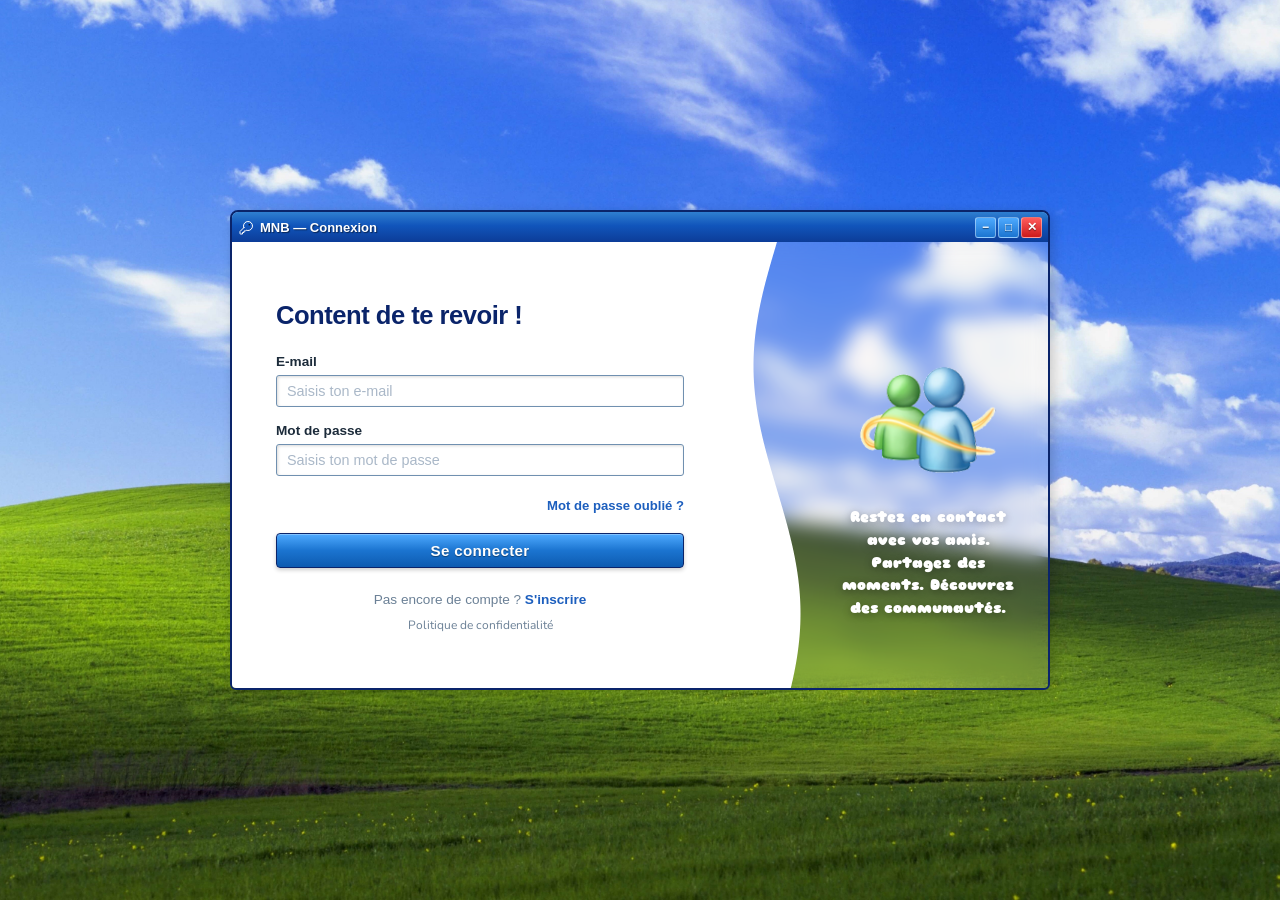
<file: public/setting/index.html>
<!DOCTYPE html>
<html lang="fr">
<head>
  <meta charset="UTF-8" />
  <meta name="viewport" content="width=device-width, initial-scale=1.0"/>
  <title>Paramètre | MNB</title>
  <link href="https://fonts.googleapis.com/css2?family=Nunito:wght@400;600;700;800&display=swap" rel="stylesheet"/>
  <link rel="preconnect" href="https://fonts.googleapis.com">
<link rel="preconnect" href="https://fonts.gstatic.com" crossorigin>
<link href="https://fonts.googleapis.com/css2?family=Sniglet&display=swap" rel="stylesheet">
  <link rel="stylesheet" href="./style.css" />
    <link id="favicon" rel="icon" type="image/png" href="../../asset/favicon/256_frame1.png">

</head>
<body>



  <div class="card">
    <div class="xp-titlebar">
      <span class="title-icon"><svg xmlns="http://www.w3.org/2000/svg" viewBox="0 0 256 256"><rect width="256" height="256" fill="none"/><circle cx="128" cy="128" r="40" fill="none" stroke="currentColor" stroke-linecap="round" stroke-linejoin="round" stroke-width="16"/><path d="M41.43,178.09A99.14,99.14,0,0,1,31.36,153.8l16.78-21a81.59,81.59,0,0,1,0-9.64l-16.77-21a99.43,99.43,0,0,1,10.05-24.3l26.71-3a81,81,0,0,1,6.81-6.81l3-26.7A99.14,99.14,0,0,1,102.2,31.36l21,16.78a81.59,81.59,0,0,1,9.64,0l21-16.77a99.43,99.43,0,0,1,24.3,10.05l3,26.71a81,81,0,0,1,6.81,6.81l26.7,3a99.14,99.14,0,0,1,10.07,24.29l-16.78,21a81.59,81.59,0,0,1,0,9.64l16.77,21a99.43,99.43,0,0,1-10,24.3l-26.71,3a81,81,0,0,1-6.81,6.81l-3,26.7a99.14,99.14,0,0,1-24.29,10.07l-21-16.78a81.59,81.59,0,0,1-9.64,0l-21,16.77a99.43,99.43,0,0,1-24.3-10l-3-26.71a81,81,0,0,1-6.81-6.81Z" fill="none" stroke="currentColor" stroke-linecap="round" stroke-linejoin="round" stroke-width="16"/></svg></span>
      <span class="xp-title-text">MNB — Paramètres</span>
      <div class="xp-btns">
        <button class="xp-wbtn min">&#8722;</button>
        <button class="xp-wbtn max">&#9633;</button>
        <button class="xp-wbtn close">&#10005;</button>
      </div>
    </div>
    <div class="card-body">
    <div class="left">
      <h1>Paramètre</h1>
        <div class="pseudo-avatar-row">
        <div class="field">
        <label for="pseudo">Pseudo</label>
        <div class="input-wrap">
            <input type="text" id="pseudo" placeholder="Saisis ton pseudo" autocomplete="pseudo"/>
        </div>
        <span class="error-msg" id="pseudo-error">Veuillez saisir un pseudo.</span>
        </div>

        <div class="field">
          <label for="profile-pic">Photo de profil</label>
          <label class="avatar-container" for="profile-pic">
            <img id="preview" src="https://www.w3schools.com/howto/img_avatar.png" alt="Aperçu" class="avatar-img" />
            
            <div class="avatar-overlay">
              <svg class="pencil-icon" xmlns="http://www.w3.org/2000/svg" viewBox="0 0 256 256">
                <rect width="256" height="256" fill="none"/>
                <path d="M92.69,216H48a8,8,0,0,1-8-8V163.31a8,8,0,0,1,2.34-5.65L165.66,34.34a8,8,0,0,1,11.31,0L221.66,79a8,8,0,0,1,0,11.31L98.34,213.66A8,8,0,0,1,92.69,216Z" fill="none" stroke="currentColor" stroke-linecap="round" stroke-linejoin="round" stroke-width="16"/>
                <line x1="136" y1="64" x2="192" y2="120" fill="none" stroke="currentColor" stroke-linecap="round" stroke-linejoin="round" stroke-width="16"/>
                <line x1="164" y1="92" x2="68" y2="188" fill="none" stroke="currentColor" stroke-linecap="round" stroke-linejoin="round" stroke-width="16"/>
                <line x1="95.49" y1="215.49" x2="40.51" y2="160.51" fill="none" stroke="currentColor" stroke-linecap="round" stroke-linejoin="round" stroke-width="16"/>
              </svg>
            </div>

            <img src="AvatarFrame.png" class="avatar-frame" alt="Cadre d'avatar" />
            
            <input type="file" id="profile-pic" accept="image/*" hidden />
          </label>
        </div>
        </div>

        <div class="field">
        <label for="email">E-mail</label>
        <div class="input-wrap">
            <input type="email" id="email" placeholder="Saisis ton e-mail" autocomplete="email"/>
        </div>
        <span class="error-msg" id="email-error">Veuillez saisir une adresse e-mail valide.</span>
        </div>
         <div class="field">
        <label for="old-password">Votre ancien mot de passe</label>
        <div class="input-wrap">
            <input type="password" id="old-password" placeholder="Ancien mot de passe" autocomplete="current-password"/>
            </div>
        <span class="error-msg" id="old-pw-error">L'ancien mot de passe est incorrect.</span>
        </div>
        <div class="field">
        <label for="new-password">Nouveau mot de passe</label>
        <div class="input-wrap">
            <input type="password" id="new-password" placeholder="Nouveau mot de passe" autocomplete="new-password"/>
            </div>
        <span class="error-msg" id="new-pw-error">Le mot de passe doit contenir 8 caractères minimum, une majuscule, une minuscule, un chiffre et un caractère spécial.</span>
        </div>
        <div class="field">
        <label for="confirm-password">Confirme ton mot de passe</label>
        <div class="input-wrap">
            <input type="password" id="confirm-password" placeholder="Confirme ton mot de passe" autocomplete="new-password"/>
            </div>
        <span class="error-msg" id="confirm-pw-error">Les mots de passe ne correspondent pas.</span>
        </div>
        
        
        <div class="parent">
        <button class="btn-save" id="save-btn" type="button">Enregistrer</button>
        <button class="btn-annu" id="annu-btn" type="button">Annuler</button>
        <button class="btn-sup" id="sup-btn" type="button">Supprimer</button>
</div>
        
    </div>

    <div class="right">
      <div class="wave-divider">
        <svg viewBox="0 0 200 800" preserveAspectRatio="none" xmlns="http://www.w3.org/2000/svg" style="width:100%;height:100%;">
          <path fill="white" d="
            M100,0
            C100,0 100.33,1 100.66,2 100.99,3 101.32,4 101.66,5 101.99,6 102.32,7 102.65,8 102.98,9 103.31,10
            103.65,11 103.98,12 104.31,13 104.64,14 104.97,15 105.30,16 105.63,17 105.96,18 106.29,19
            106.62,20 106.95,21 107.27,22 107.60,23 107.93,24 108.26,25 108.58,26 108.91,27 109.24,28
            109.56,29 109.89,30 110.21,31 110.54,32 110.86,33 111.18,34 111.50,35 111.83,36 112.15,37
            112.47,38 112.79,39 113.11,40 113.43,41 113.74,42 114.06,43 114.38,44 114.69,45 115.01,46
            115.32,47 115.64,48 115.95,49 116.26,50 116.57,51 116.88,52 117.19,53 117.50,54 117.81,55
            118.12,56 118.42,57 118.73,58 119.03,59 119.34,60 119.64,61 119.94,62 120.24,63 120.54,64
            120.84,65 121.13,66 121.43,67 121.73,68 122.02,69 122.31,70 122.61,71 122.90,72 123.19,73
            123.47,74 123.76,75 124.05,76 124.33,77 124.62,78 124.90,79 125.18,80 125.46,81 125.74,82
            126.01,83 126.29,84 126.57,85 126.84,86 127.11,87 127.38,88 127.65,89 127.92,90 128.19,91
            128.45,92 128.71,93 128.98,94 129.24,95 129.50,96 129.75,97 130.01,98 130.27,99 130.52,100
            130.77,101 131.02,102 131.27,103 131.52,104 131.76,105 132.01,106 132.25,107 132.49,108
            132.73,109 132.97,110 133.20,111 133.44,112 133.67,113 133.90,114 134.13,115 134.36,116
            134.58,117 134.81,118 135.03,119 135.25,120 135.47,121 135.69,122 135.90,123 136.11,124
            136.33,125 136.54,126 136.74,127 136.95,128 137.15,129 137.36,130 137.56,131 137.76,132
            137.95,133 138.15,134 138.34,135 138.53,136 138.72,137 138.91,138 139.09,139 139.28,140
            139.46,141 139.63,142 139.82,143 139.99,144 140.17,145 140.34,146 140.51,147 140.67,148
            140.84,149 141.00,150 141.16,151 141.32,152 141.48,153 141.64,154 141.79,155 141.94,156
            142.09,157 142.23,158 142.38,159 142.52,160 142.66,161 142.80,162 142.94,163 143.07,164
            143.20,165 143.33,166 143.46,167 143.58,168 143.71,169 143.83,170 143.95,171 144.06,172
            144.18,173 144.29,174 144.40,175 144.51,176 144.61,177 144.72,178 144.82,179 144.92,180
            145.01,181 145.11,182 145.20,183 145.29,184 145.38,185 145.46,186 145.55,187 145.63,188
            145.70,189 145.78,190 145.86,191 145.93,192 146.00,193 146.06,194 146.13,195 146.19,196
            146.25,197 146.31,198 146.36,199 146.42,200 146.47,201 146.52,202 146.56,203 146.61,204
            146.65,205 146.69,206 146.72,207 146.76,208 146.79,209 146.82,210 146.85,211 146.87,212
            146.90,213 146.92,214 146.93,215 146.95,216 146.96,217 146.97,218 146.98,219 146.99,220
            146.99,221 146.99,222 146.99,223 146.99,224 146.99,225 146.98,226 146.97,227 146.96,228
            146.94,229 146.92,230 146.90,231 146.87,232 146.86,233 146.83,234 146.80,235 146.77,236
            146.74,237 146.70,238 146.66,239 146.62,240 146.58,241 146.54,242 146.49,243 146.44,244
            146.39,245 146.33,246 146.28,247 146.21,248 146.16,249 146.09,250 146.03,251 145.96,252
            145.89,253 145.81,254 145.74,255 145.66,256 145.58,257 145.50,258 145.42,259 145.33,260
            145.24,261 145.15,262 145.06,263 144.96,264 144.86,265 144.76,266 144.66,267 144.56,268
            144.45,269 144.34,270 144.23,271 144.12,272 144.00,273 143.88,274 143.76,275 143.64,276
            143.52,277 143.39,278 143.26,279 143.13,280 143.00,281 142.86,282 142.72,283 142.58,284
            142.44,285 142.30,286 142.15,287 142.01,288 141.86,289 141.70,290 141.55,291 141.39,292
            141.23,293 141.07,294 140.91,295 140.75,296 140.58,297 140.41,298 140.24,299 140.07,300
            139.89,301 139.72,302 139.54,303 139.36,304 139.18,305 138.99,306 138.81,307 138.62,308
            138.43,309 138.23,310 138.04,311 137.84,312 137.65,313 137.45,314 137.25,315 137.04,316
            136.83,317 136.63,318 136.42,319 136.21,320 136.00,321 135.78,322 135.57,323 135.35,324
            135.13,325 134.91,326 134.68,327 134.46,328 134.23,329 134.00,330 133.77,331 133.54,332
            133.31,333 133.07,334 132.84,335 132.60,336 132.36,337 132.11,338 131.87,339 131.63,340
            131.38,341 131.13,342 130.88,343 130.63,344 130.38,345 130.12,346 129.87,347 129.61,348
            129.35,349 129.09,350 128.83,351 128.57,352 128.30,353 128.04,354 127.77,355 127.50,356
            127.23,357 126.96,358 126.69,359 126.41,360 126.14,361 125.86,362 125.58,363 125.30,364
            125.02,365 124.74,366 124.46,367 124.17,368 123.89,369 123.60,370 123.31,371 123.02,372
            122.73,373 122.44,374 122.15,375 121.86,376 121.56,377 121.27,378 120.97,379 120.67,380
            120.37,381 120.07,382 119.77,383 119.47,384 119.17,385 118.86,386 118.56,387 118.25,388
            117.95,389 117.64,390 117.33,391 117.02,392 116.71,393 116.40,394 116.09,395 115.78,396
            115.46,397 115.15,398 114.83,399 114.52,400 114.20,401 113.89,402 113.57,403 113.25,404
            112.93,405 112.61,406 112.29,407 111.97,408 111.65,409 111.33,410 111.00,411 110.68,412
            110.36,413 110.03,414 109.71,415 109.38,416 109.06,417 108.73,418 108.40,419 108.08,420
            107.75,421 107.42,422 107.09,423 106.76,424 106.43,425 106.11,426 105.78,427 105.45,428
            105.12,429 104.79,430 104.45,431 104.12,432 103.79,433 103.46,434 103.13,435 102.80,436
            102.47,437 102.14,438 101.80,439 101.47,440 101.14,441 100.81,442 100.47,443 100.14,444
            99.81,445 99.48,446 99.15,447 98.81,448 98.48,449 98.15,450 97.82,451 97.49,452 97.15,453
            96.82,454 96.49,455 96.16,456 95.83,457 95.50,458 95.17,459 94.84,460 94.51,461 94.18,462
            93.85,463 93.52,464 93.19,465 92.86,466 92.53,467 92.21,468 91.88,469 91.55,470 91.22,471
            90.90,472 90.57,473 90.25,474 89.92,475 89.60,476 89.27,477 88.95,478 88.63,479 88.31,480
            87.99,481 87.66,482 87.34,483 87.02,484 86.71,485 86.39,486 86.07,487 85.75,488 85.44,489
            85.12,490 84.81,491 84.49,492 84.18,493 83.87,494 83.55,495 83.24,496 82.93,497 82.62,498
            82.32,499 82.01,500 81.70,501 81.40,502 81.09,503 80.79,504 80.49,505 80.18,506 79.88,507
            79.58,508 79.28,509 78.99,510 78.69,511 78.39,512 78.10,513 77.81,514 77.51,515 77.22,516
            76.93,517 76.64,518 76.36,519 76.07,520 75.78,521 75.50,522 75.22,523 74.94,524 74.66,525
            74.38,526 74.10,527 73.82,528 73.55,529 73.27,530 73.00,531 72.73,532 72.46,533 72.19,534
            71.92,535 71.66,536 71.39,537 71.13,538 70.87,539 70.61,540 70.35,541 70.09,542 69.84,543
            69.58,544 69.33,545 69.08,546 68.83,547 68.58,548 68.34,549 68.09,550 67.85,551 67.61,552
            67.37,553 67.13,554 66.89,555 66.66,556 66.42,557 66.19,558 65.96,559 65.73,560 65.51,561
            65.28,562 65.06,563 64.84,564 64.62,565 64.40,566 64.18,567 63.97,568 63.76,569 63.55,570
            63.34,571 63.13,572 62.93,573 62.72,574 62.52,575 62.32,576 62.12,577 61.93,578 61.73,579
            61.54,580 61.35,581 61.16,582 60.98,583 60.79,584 60.61,585 60.43,586 60.25,587 60.08,588
            59.90,589 59.73,590 59.56,591 59.39,592 59.22,593 59.06,594 58.90,595 58.74,596 58.58,597
            58.42,598 58.27,599 58.12,600 57.97,601 57.82,602 57.67,603 57.53,604 57.39,605 57.25,606
            57.11,607 56.98,608 56.85,609 56.72,610 56.59,611 56.46,612 56.34,613 56.21,614 56.09,615
            55.98,616 55.86,617 55.75,618 55.64,619 55.53,620 55.42,621 55.32,622 55.22,623 55.12,624
            55.02,625 54.92,626 54.83,627 54.74,628 54.65,629 54.56,630 54.48,631 54.40,632 54.32,633
            54.24,634 54.17,635 54.09,636 54.02,637 53.96,638 53.89,639 53.83,640 53.77,641 53.71,642
            53.65,643 53.60,644 53.55,645 53.50,646 53.45,647 53.40,648 53.36,649 53.32,650 53.28,651
            53.25,652 53.21,653 53.18,654 53.15,655 53.13,656 53.10,657 53.08,658 53.06,659 53.05,660
            53.03,661 53.02,662 53.01,663 53.00,664 53.00,665 53.00,666 53.00,667 53.00,668 53.00,669
            53.01,670 53.02,671 53.03,672 53.04,673 53.06,674 53.08,675 53.10,676 53.12,677 53.15,678
            53.17,679 53.20,680 53.24,681 53.27,682 53.31,683 53.35,684 53.39,685 53.43,686 53.48,687
            53.53,688 53.58,689 53.63,690 53.69,691 53.75,692 53.81,693 53.87,694 53.93,695 54.00,696
            54.07,697 54.14,698 54.22,699 54.29,700 54.37,701 54.45,702 54.54,703 54.62,704 54.71,705
            54.80,706 54.89,707 54.99,708 55.08,709 55.18,710 55.28,711 55.39,712 55.49,713 55.60,714
            55.71,715 55.82,716 55.94,717 56.06,718 56.17,719 56.30,720 56.42,721 56.54,722 56.67,723
            56.80,724 56.93,725 57.07,726 57.20,727 57.34,728 57.48,729 57.63,730 57.77,731 57.92,732
            58.07,733 58.22,734 58.37,735 58.53,736 58.68,737 58.84,738 59.01,739 59.17,740 59.33,741
            59.50,742 59.67,743 59.84,744 60.02,745 60.19,746 60.37,747 60.55,748 60.73,749 60.92,750
            61.10,751 61.29,752 61.48,753 61.67,754 61.86,755 62.06,756 62.26,757 62.45,758 62.66,759
            62.86,760 63.06,761 63.27,762 63.48,763 63.69,764 63.90,765 64.11,766 64.33,767 64.55,768
            64.76,769 64.98,770 65.21,771 65.43,772 65.66,773 65.89,774 66.11,775 66.35,776 66.58,777
            66.81,778 67.05,779 67.29,780 67.53,781 67.77,782 68.01,783 68.25,784 68.50,785 68.75,786
            69.00,787 69.25,788 69.50,789 69.75,790 70.01,791 70.26,792 70.52,793 70.78,794 71.04,795
            71.31,796 71.57,797 71.83,798 72.10,799 72.37,800
            L200,800 L200,0 Z"/>
        </svg>
      </div>
      

     <img src="msn_logo.png" alt="MSN Logo" class="msn-logo">
      <p class="tagline">Restez en contact avec vos amis. Partagez des moments. Découvrez des communautés.</p>

    </div>
    
    </div>
  </div>

  <div class="modal-overlay" id="delete-modal">
    <div class="xp-modal">
      <div class="xp-titlebar">
        <span class="title-icon">
          <svg xmlns="http://www.w3.org/2000/svg" viewBox="0 0 256 256"><rect width="256" height="256" fill="none"/><path d="M128,24A104,104,0,1,0,232,128,104.11,104.11,0,0,0,128,24Zm-8,56a8,8,0,0,1,16,0v56a8,8,0,0,1-16,0Zm8,96a12,12,0,1,1,12-12A12,12,0,0,1,128,176Z" fill="white"/></svg>
        </span>
        <span class="xp-title-text">Confirmation de suppression</span>
        <div class="xp-btns">
          <button class="xp-wbtn close" id="modal-close-btn">&#10005;</button>
        </div>
      </div>
      <div class="xp-modal-body">
        <div class="modal-content-row">
          <div class="modal-icon">
            <svg xmlns="http://www.w3.org/2000/svg" viewBox="0 0 256 256"><rect width="256" height="256" fill="none"/><circle cx="128" cy="128" r="96" fill="#CC1A1A"/><line x1="88" y1="88" x2="168" y2="168" fill="none" stroke="white" stroke-linecap="round" stroke-linejoin="round" stroke-width="24"/><line x1="168" y1="88" x2="88" y2="168" fill="none" stroke="white" stroke-linecap="round" stroke-linejoin="round" stroke-width="24"/></svg>
          </div>
          <p>Voulez-vous vraiment supprimer votre compte ?<br><strong>Cette action est irréversible.</strong></p>
        </div>
        <div class="xp-modal-footer">
          <button class="xp-mbtn" id="confirm-delete-btn">Oui</button>
          <button class="xp-mbtn" id="cancel-delete-btn">Non</button>
        </div>
      </div>
    </div>
  </div>

  <script src="../utils.js"></script>
  <script src="./script.js"></script>
</body>
</html>
</file>
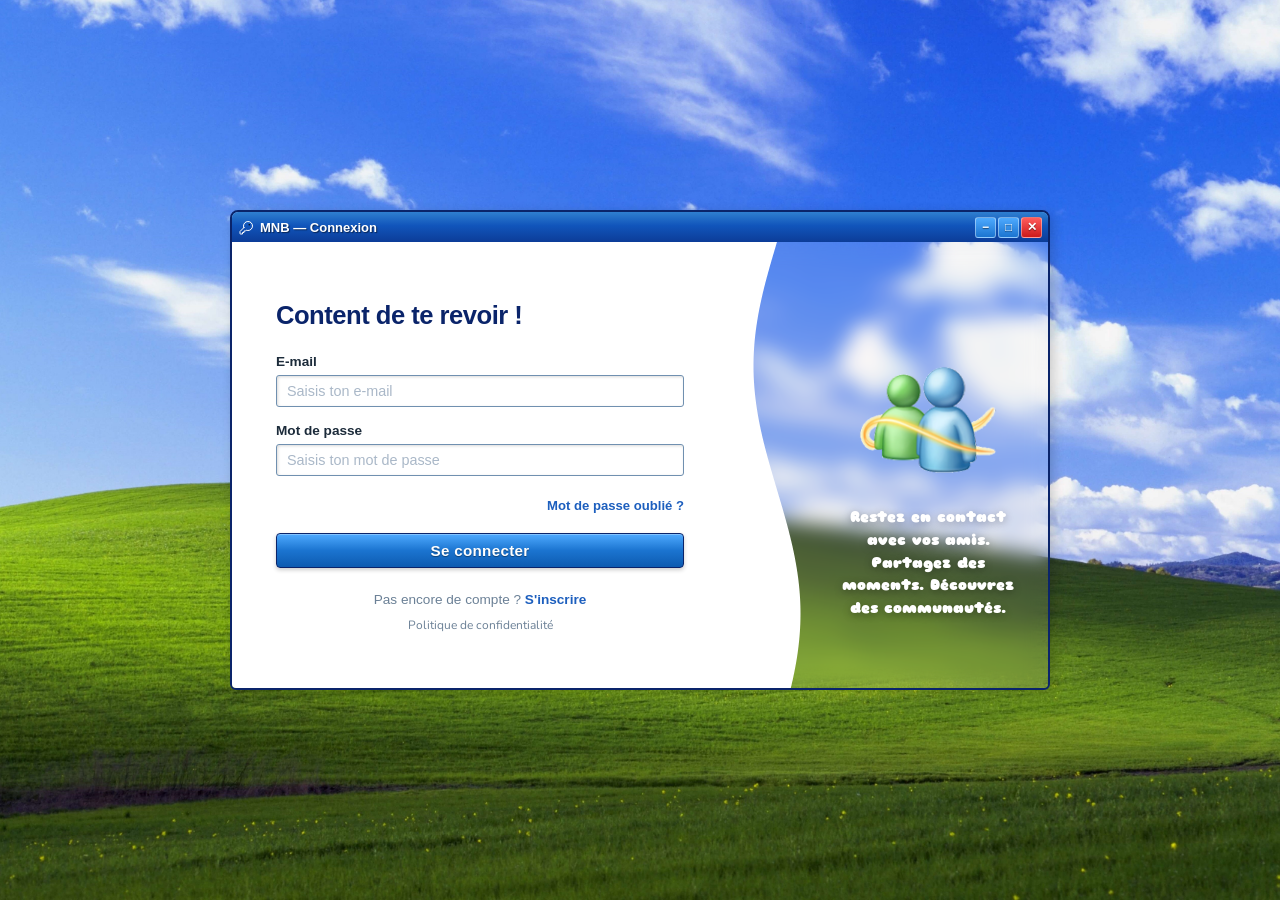
<file: public/stat/index.html>
<!DOCTYPE html>
<html lang="fr">

<head>
  <meta charset="UTF-8">
  <meta name="viewport" content="width=device-width, initial-scale=1.0" />
  <title>Statistiques | MNB</title>
  <link href="https://fonts.googleapis.com/css2?family=Nunito:wght@400;600;700;800&display=swap" rel="stylesheet" />
  <link rel="preconnect" href="https://fonts.googleapis.com">
  <link rel="preconnect" href="https://fonts.gstatic.com" crossorigin>
  <link href="https://fonts.googleapis.com/css2?family=Sniglet&display=swap" rel="stylesheet">

  <link rel="stylesheet" href="style.css">
  <link id="favicon" rel="icon" type="image/png" href="../../asset/favicon/256_frame1.png">
</head>

<body>

  <div class="xp-window">

    <div class="xp-titlebar">
      <span class="title-icon"><svg xmlns="http://www.w3.org/2000/svg" viewBox="0 0 256 256"><rect width="256" height="256" fill="none"/><polyline points="48 208 48 136 96 136" fill="none" stroke="currentColor" stroke-linecap="round" stroke-linejoin="round" stroke-width="16"/><line x1="224" y1="208" x2="32" y2="208" fill="none" stroke="currentColor" stroke-linecap="round" stroke-linejoin="round" stroke-width="16"/><polyline points="96 208 96 88 152 88" fill="none" stroke="currentColor" stroke-linecap="round" stroke-linejoin="round" stroke-width="16"/><polyline points="152 208 152 40 208 40 208 208" fill="none" stroke="currentColor" stroke-linecap="round" stroke-linejoin="round" stroke-width="16"/></svg></span>
      <span class="xp-title-text">MNB — Statistiques d'activité</span>
      <div class="xp-btns">
        <div class="xp-wbtn min">─</div>
        <div class="xp-wbtn max">▢</div>
        <div class="xp-wbtn close" title="Retour au feed">✕</div>
      </div>
    </div>

    <div class="xp-menubar">
      <span class="xp-menu-item">Paramètres</span>
      <span class="xp-menu-item">Statistiques</span>
      <span class="xp-menu-item" id="pub-btn">Publications</span>
      <span class="xp-menu-item" id="help-btn">Aide</span>
    </div>

    <div class="xp-content">
      <div class="stat-container">

        <div class="stat-summary">
          <div class="stat-card">
            <div class="stat-icon">
              <svg xmlns="http://www.w3.org/2000/svg" viewBox="0 0 256 256" width="50" height="50">
                <rect width="256" height="256" fill="none" />
                <polyline points="224 56 128 144 32 56" fill="none" stroke="currentColor" stroke-linecap="round"
                  stroke-linejoin="round" stroke-width="16" />
                <path d="M32,56H224a0,0,0,0,1,0,0V192a8,8,0,0,1-8,8H40a8,8,0,0,1-8-8V56A0,0,0,0,1,32,56Z" fill="none"
                  stroke="currentColor" stroke-linecap="round" stroke-linejoin="round" stroke-width="16" />
                <line x1="110.55" y1="128" x2="34.47" y2="197.74" fill="none" stroke="currentColor"
                  stroke-linecap="round" stroke-linejoin="round" stroke-width="16" />
                <line x1="221.53" y1="197.74" x2="145.45" y2="128" fill="none" stroke="currentColor"
                  stroke-linecap="round" stroke-linejoin="round" stroke-width="16" />
              </svg>
            </div>
            <div class="stat-info">
              <div class="stat-value" id="count-posts">0</div>
              <div class="stat-label">Publications</div>
            </div>
          </div>
          <div class="stat-card">
            <div class="stat-icon"><svg xmlns="http://www.w3.org/2000/svg" viewBox="0 0 256 256"><rect width="256" height="256" fill="none"/><path d="M128,224S24,168,24,102A54,54,0,0,1,78,48c22.59,0,41.94,12.31,50,32,8.06-19.69,27.41-32,50-32a54,54,0,0,1,54,54C232,168,128,224,128,224Z" fill="none" stroke="currentColor" stroke-linecap="round" stroke-linejoin="round" stroke-width="16"/></svg></div>
            <div class="stat-info">
              <div class="stat-value" id="count-likes">0</div>
              <div class="stat-label">Likes reçus</div>
            </div>
          </div>
          <div class="stat-card">
            <div class="stat-icon"><svg xmlns="http://www.w3.org/2000/svg" viewBox="0 0 256 256"><rect width="256" height="256" fill="none"/><line x1="200" y1="136" x2="248" y2="136" fill="none" stroke="currentColor" stroke-linecap="round" stroke-linejoin="round" stroke-width="16"/><line x1="224" y1="112" x2="224" y2="160" fill="none" stroke="currentColor" stroke-linecap="round" stroke-linejoin="round" stroke-width="16"/><circle cx="108" cy="100" r="60" fill="none" stroke="currentColor" stroke-linecap="round" stroke-linejoin="round" stroke-width="16"/><path d="M24,200c20.55-24.45,49.56-40,84-40s63.45,15.55,84,40" fill="none" stroke="currentColor" stroke-linecap="round" stroke-linejoin="round" stroke-width="16"/></svg></div>
            <div class="stat-info">
              <div class="stat-value" id="count-followers">0</div>
              <div class="stat-label">Abonnés</div>
            </div>
          </div>
          <div class="stat-card" id="nyan-card" style="cursor:pointer; background: linear-gradient(90deg, #ff0000 0%, #ff9a00 10%, #d0de21 20%, #4fdc4a 30%, #3fdad8 40%, #2fc9e2 50%, #1c7fee 60%, #5f15f2 70%, #ba0cf8 80%, #fb07d9 90%, #ff0000 100%); color: white; text-shadow: 1px 1px 2px black;">
            <div class="stat-icon">
              <img src="../../asset/meme/poptart1redrainbowfix_1.gif" alt="Nyan" style="width: 50px; height: auto;">
            </div>
            <div class="stat-info">
              <div class="stat-value" id="count-nyancat">0</div>
              <div class="stat-label">Nyan Cats</div>
            </div>
          </div>
        </div>

        <div id="nyan-popup" class="xp-modal">
            <div class="xp-modal-content" style="width: 300px;">
                <div class="xp-modal-header">
                   <span class="title-text">Nyan Cat Explorer</span>
                   <div class="xp-wbtn close" id="nyan-popup-close">✕</div>
                </div>
                <div class="xp-modal-body" style="text-align: center;">
                    <img src="../../asset/meme/poptart1redrainbowfix_1.gif" style="width: 100px; margin-bottom: 10px;">
                    <p style="margin: 10px 0; font-weight: bold; font-family: 'Sniglet', cursive;">INCROYABLE !</p>
                    <p>Vous avez croisé <span id="popup-nyan-count" style="font-size: 1.5em; color: #ff00ff;">0</span> Nyan Cats !</p>
                    <p style="font-size: 0.8em; color: #666;">Continuez à scroller pour en trouver d'autres.</p>
                    <button class="xp-btn" id="nyan-popup-ok" style="margin-top: 15px; width: 60px;">OK</button>
                </div>
            </div>
        </div>

        <div class="xp-group">
          <div class="xp-group-title">Histogramme de l'activité (7 derniers jours)</div>
          <div class="chart-area" id="activity-chart">
            <div class="chart-y-axis">
              <span>10</span>
              <span>5</span>
              <span>0</span>
            </div>
            <div class="chart-bars" id="bars-container"></div>
          </div>
          <div class="chart-labels" id="labels-container"></div>
        </div>

      </div>
    </div>

    <div class="xp-sidebar-par">
      <div class="sidebar-user">
        <div class="msn-avatar-container">
          <img class="picture" id="stat-avatar-pic" src="../feed/tux.jpg" alt="Avatar">
        </div>
        <div class="sidebar-username" id="stat-username-text">Utilisateur</div>
        <div class="sidebar-status">
          <div class="status-dot"></div>
          <span>Mode Statistique</span>
        </div>
      </div>
      <div class="xp-sidebar">
        <div class="sidebar-section">

        </div>
      </div>
    </div>

    <div class="xp-statusbar">
      <span><svg xmlns="http://www.w3.org/2000/svg" viewBox="0 0 256 256"><rect width="256" height="256" fill="none"/><polyline points="48 208 48 136 96 136" fill="none" stroke="currentColor" stroke-linecap="round" stroke-linejoin="round" stroke-width="16"/><line x1="224" y1="208" x2="32" y2="208" fill="none" stroke="currentColor" stroke-linecap="round" stroke-linejoin="round" stroke-width="16"/><polyline points="96 208 96 88 152 88" fill="none" stroke="currentColor" stroke-linecap="round" stroke-linejoin="round" stroke-width="16"/><polyline points="152 208 152 40 208 40 208 208" fill="none" stroke="currentColor" stroke-linecap="round" stroke-linejoin="round" stroke-width="16"/></svg> Analyse des données terminée</span>
      <div class="divider"></div>
      <span id="user-display">Utilisateur : ...</span>
    </div>

  </div>

  <script src="../utils.js"></script>
  <script src="script.js"></script>
</body>

</html>
</file>
<file: public/forgot-password/style.css>
@import url('https://fonts.googleapis.com/css2?family=Fredoka+One&family=Nunito:wght@400;600;700;800&display=swap');

*,
*::before,
*::after {
  box-sizing: border-box;
  margin: 0;
  padding: 0;
}

:root {
  --xp-blue1: #0A246A;
  --xp-blue2: #1D5FBE;
  --xp-sky: #7FBEF5;
  --xp-light: #D5E8FB;
  --xp-white: #ffffff;
  --xp-btn: #ECE9D8;
  --xp-green: #3BAF25;
  --xp-orange: #F0A000;
  --xp-msg: #EFF6FF;
  --xp-shadow: rgba(0, 0, 0, 0.18);
  --xp-radius: 10px;
  --blue-dark: #0A246A;
  --blue-mid: #1D5FBE;
  --white: #ffffff;
  --text: #1c2b3a;
  --muted: #6b8096;
  --input-bg: #EFF6FF;
  --radius: 10px;
}

body {
  min-height: 100vh;
  display: flex;
  align-items: center;
  justify-content: center;
  background: url('../login/win_xp.jpg') no-repeat center center fixed;
  background-size: cover;
  font-family: 'Nunito', sans-serif;
  overflow: hidden;
}

/* Card — fenêtre style XP */
.card {
  position: relative;
  display: flex;
  width: min(820px, 96vw);
  min-height: 400px;
  border: 2px solid var(--xp-blue1);
  border-radius: 8px 8px 6px 6px;
  box-shadow: 3px 3px 12px var(--xp-shadow), inset 0 1px 0 rgba(255, 255, 255, 0.7);
  overflow: hidden;
  flex-direction: column;
  animation: cardIn 0.5s cubic-bezier(0.22, 1, 0.36, 1) both;
}

@keyframes cardIn {
  from {
    opacity: 0;
    transform: translateY(30px) scale(0.97);
  }

  to {
    opacity: 1;
    transform: none;
  }
}

/* Titlebar XP */
.xp-titlebar {
  background: linear-gradient(180deg, #2F7FD0 0%, #1155BB 45%, #0C3C98 100%);
  padding: 4px 6px;
  display: flex;
  align-items: center;
  gap: 6px;
  user-select: none;
}

.xp-titlebar .title-icon svg {
  width: 16px;
  height: 16px;
  vertical-align: middle;
  color: white;
}

.xp-title-text {
  color: white;
  font-size: 13px;
  font-weight: 700;
  flex: 1;
  text-shadow: 1px 1px 1px rgba(0, 0, 0, 0.5);
  font-family: 'Tahoma', sans-serif;
}

.xp-btns {
  display: flex;
  gap: 2px;
}

.xp-wbtn {
  width: 21px;
  height: 21px;
  border-radius: 3px;
  border: 1px solid rgba(255, 255, 255, 0.4);
  font-size: 12px;
  font-weight: 900;
  cursor: pointer;
  display: flex;
  align-items: center;
  justify-content: center;
  font-family: 'Tahoma', sans-serif;
  color: white;
  text-shadow: 0 1px 1px rgba(0, 0, 0, 0.5);
  line-height: 1;
}

.xp-wbtn.min {
  background: linear-gradient(180deg, #4EAAFF 0%, #1B74D0 100%);
}

.xp-wbtn.max {
  background: linear-gradient(180deg, #4EAAFF 0%, #1B74D0 100%);
}

.xp-wbtn.close {
  background: linear-gradient(180deg, #FF5C5C 0%, #CC1A1A 100%);
}

.card-body {
  display: flex;
  flex: 1;
  min-height: 0;
  overflow: hidden;
}

.left {
  flex: 1;
  padding: 40px 44px 36px;
  display: flex;
  flex-direction: column;
  justify-content: center;
  background: var(--xp-white);
  position: relative;
  z-index: 2;
}

h1 {
  font-size: 1.6rem;
  font-weight: 800;
  color: var(--xp-blue1);
  margin-bottom: 8px;
  letter-spacing: -0.5px;
  font-family: 'Tahoma', sans-serif;
}

.instruction-text {
  font-size: 0.9rem;
  color: var(--muted);
  margin-bottom: 24px;
  font-family: 'Tahoma', sans-serif;
  line-height: 1.4;
}

.field {
  margin-bottom: 16px;
}

.field label {
  display: block;
  font-weight: 700;
  font-size: 0.85rem;
  color: var(--text);
  margin-bottom: 6px;
  font-family: 'Tahoma', sans-serif;
}

.input-wrap input {
  width: 100%;
  padding: 7px 10px;
  border-radius: 3px;
  border: 1px solid #7090B0;
  background: white;
  font-family: 'Tahoma', sans-serif;
  font-size: 0.9rem;
  color: var(--text);
  outline: none;
  box-shadow: inset 1px 1px 3px rgba(0, 0, 0, 0.15);
}

.input-wrap input:focus {
  border-color: #316AC5;
  box-shadow: inset 1px 1px 3px rgba(0, 0, 0, 0.15), 0 0 0 2px rgba(49, 106, 197, 0.2);
}

.btn-primary {
  margin-top: 20px;
  width: 100%;
  padding: 10px;
  border-radius: 4px;
  border: 1px solid var(--xp-blue1);
  background: linear-gradient(180deg, #4EAAFF 0%, #1B74D0 50%, #0D5BB0 100%);
  color: white;
  font-family: 'Tahoma', sans-serif;
  font-size: 0.95rem;
  font-weight: 700;
  cursor: pointer;
  text-shadow: 0 1px 1px rgba(0, 0, 0, 0.4);
  box-shadow: inset 0 1px 0 rgba(255, 255, 255, 0.3), 0 2px 4px rgba(0, 0, 0, 0.2);
  transition: filter 0.1s;
}

.btn-primary:hover {
  filter: brightness(1.1);
}

.back-link {
  margin-top: 24px;
  text-align: center;
  font-size: 0.85rem;
  font-family: 'Tahoma', sans-serif;
}

.back-link a {
  color: var(--xp-blue2);
  font-weight: 800;
  text-decoration: none;
}

.back-link a:hover {
  color: var(--xp-blue1);
}

.right {
  flex: 0 0 320px;
  position: relative;
  display: flex;
  flex-direction: column;
  align-items: center;
  justify-content: center;
  padding: 40px 30px 40px 110px;
  overflow: hidden;
  background: rgba(255, 255, 255, 0.1);
  backdrop-filter: blur(10px);
}

.wave-divider {
  position: absolute;
  left: -1px;
  top: 0;
  width: 100px;
  height: 100%;
  z-index: 4;
  pointer-events: none;
  transform: scaleX(-1);
}

.wave-divider svg {
  width: 100%;
  height: 100%;
}

.msn-logo {
  width: 120px;
  height: auto;
  position: relative;
  z-index: 10;
}

.tagline {
  font-family: "Sniglet", system-ui;
  margin-top: 16px;
  position: relative;
  z-index: 10;
  color: white;
  font-size: 0.9rem;
  font-weight: 600;
  text-align: center;
  max-width: 200px;
  line-height: 1.5;
  text-shadow: 0 2px 8px rgba(0, 0, 0, 0.3);
}

.error-msg {
  display: none;
  margin-top: 8px;
  font-size: 0.8rem;
  color: #d93025;
  font-weight: 600;
  font-family: 'Tahoma', sans-serif;
}

.error-msg.show {
  display: block;
}

/* MODAL Style XP */
.xp-modal-overlay {
  position: fixed;
  top: 0;
  left: 0;
  right: 0;
  bottom: 0;
  background: rgba(0, 0, 0, 0.3);
  display: none;
  align-items: center;
  justify-content: center;
  z-index: 1000;
}

.xp-modal-overlay.show {
  display: flex;
}

.xp-modal {
  width: 380px;
  background: var(--xp-btn);
  border: 1px solid var(--xp-blue1);
  border-radius: 4px 4px 0 0;
  box-shadow: 4px 4px 10px rgba(0, 0, 0, 0.4);
  animation: modalScale 0.2s ease-out;
}

@keyframes modalScale {
  from {
    transform: scale(0.85);
    opacity: 0;
  }

  to {
    transform: scale(1);
    opacity: 1;
  }
}

.xp-modal-titlebar {
  background: linear-gradient(180deg, #2F7FD0 0%, #1155BB 45%, #0C3C98 100%);
  padding: 3px 5px;
  display: flex;
  align-items: center;
  color: white;
  font-family: 'Tahoma', sans-serif;
  font-size: 11.5px;
  font-weight: 700;
  border-radius: 3px 3px 0 0;
}

.xp-modal-title {
  flex: 1;
}

.xp-modal-close {
  width: 17px;
  height: 17px;
  background: linear-gradient(180deg, #FF5C5C 0%, #CC1A1A 100%);
  border: 1px solid rgba(255, 255, 255, 0.4);
  border-radius: 2px;
  color: white;
  font-size: 10px;
  cursor: pointer;
}

.xp-modal-content {
  padding: 15px;
}

.xp-modal-info {
  display: flex;
  align-items: center;
  gap: 15px;
  margin-bottom: 15px;
}

.success-icon {
  width: 32px;
  height: 32px;
  color: var(--xp-blue2);
}

.xp-modal-info p {
  font-family: 'Tahoma', sans-serif;
  font-size: 12px;
  color: #000;
}

.xp-modal-footer {
  text-align: center;
  padding-top: 10px;
}

.xp-btn-ok {
  min-width: 75px;
  padding: 3px 10px;
  font-family: 'Tahoma', sans-serif;
  font-size: 12px;
  background: #f0f0f0;
  border: 1px solid #707070;
  border-radius: 3px;
  cursor: pointer;
  box-shadow: inset 0 0 1px white;
}

.xp-btn-ok:hover {
  background: #e5e5e5;
}

.xp-btn-ok:active {
  background: #d5d5d5;
  box-shadow: inset 1px 1px 2px rgba(0, 0, 0, 0.2);
}

@media (max-width: 640px) {
  .right {
    display: none;
  }

  .card {
    min-height: unset;
    width: 90%;
  }

  .left {
    padding: 28px 24px;
  }
}
</file>
<file: public/home/style.css>
@import url('https://fonts.googleapis.com/css2?family=Fredoka+One&family=Nunito:wght@400;600;700;800&display=swap');

*, *::before, *::after { box-sizing: border-box; margin: 0; padding: 0; }

:root {
  --xp-blue1: #0A246A;
  --xp-blue2: #1D5FBE;
  --xp-sky: #7FBEF5;
  --xp-light: #D5E8FB;
  --xp-white: #ffffff;
  --xp-btn: #ECE9D8;
  --xp-green: #3BAF25;
  --xp-orange: #F0A000;
  --xp-msg: #EFF6FF;
  --xp-shadow: rgba(0,0,0,0.18);
  --xp-radius: 10px;
  --blue-dark: #0A246A;
  --blue-mid: #1D5FBE;
  --white: #ffffff;
  --text: #1c2b3a;
  --muted: #6b8096;
  --input-bg: #EFF6FF;
  --radius: 10px;
}

.sniglet-regular {
  font-family: "Sniglet", system-ui;
  font-weight: 400;
  font-style: normal;
}

* { box-sizing: border-box; margin: 0; padding: 0; }

body {
  min-height: 100vh;
  display: flex;
  align-items: center;
  justify-content: center;
  background: url('win_xp.jpg') no-repeat center center fixed;
  background-size: cover;
  font-family: 'Nunito', sans-serif;
  overflow: hidden;
}

/* Card — fenêtre style XP */
.card {
  position: relative;
  display: flex;
  width: min(820px, 96vw);
  min-height: 480px;
  /*background: var(--xp-btn);*/
  border: 2px solid var(--xp-blue1);
  border-radius: 8px 8px 6px 6px;
  box-shadow: 3px 3px 12px var(--xp-shadow), inset 0 1px 0 rgba(255,255,255,0.7);
  overflow: hidden;
  flex-direction: column;
  animation: cardIn 0.5s cubic-bezier(0.22, 1, 0.36, 1) both;
}
@keyframes cardIn { from { opacity: 0; transform: translateY(30px) scale(0.97); } to { opacity: 1; transform: none; } }

/* Titlebar XP */
.xp-titlebar {
  background: linear-gradient(180deg, #2F7FD0 0%, #1155BB 45%, #0C3C98 100%);
  padding: 4px 6px;
  display: flex;
  align-items: center;
  gap: 6px;
  user-select: none;
}
.xp-titlebar .title-icon { font-size: 14px; }
.xp-title-text {
  color: white;
  font-size: 13px;
  font-weight: 700;
  flex: 1;
  text-shadow: 1px 1px 1px rgba(0,0,0,0.5);
  font-family: 'Tahoma', sans-serif;
}
.xp-btns { display: flex; gap: 2px; }
.xp-wbtn {
  width: 21px; height: 21px;
  border-radius: 3px;
  border: 1px solid rgba(255,255,255,0.4);
  font-size: 12px; font-weight: 900;
  cursor: pointer;
  display: flex; align-items: center; justify-content: center;
  font-family: 'Tahoma', sans-serif;
  color: white;
  text-shadow: 0 1px 1px rgba(0,0,0,0.5);
  line-height: 1;
  transition: filter 0.1s;
}
.xp-wbtn:hover { filter: brightness(1.2); }
.xp-wbtn.min { background: linear-gradient(180deg, #4EAAFF 0%, #1B74D0 100%); }
.xp-wbtn.max { background: linear-gradient(180deg, #4EAAFF 0%, #1B74D0 100%); }
.xp-wbtn.close { background: linear-gradient(180deg, #FF5C5C 0%, #CC1A1A 100%); }

/* Body of the window */
.card-body {
  display: flex;
  flex: 1;
  min-height: 0;
  /*background: white;*/
  overflow: hidden;
}

/* Left panel */
.left {
  flex: 1;
  padding: 40px 44px 36px;
  display: flex;
  flex-direction: column;
  justify-content: center;
  gap: 0;
  background: var(--xp-white);
  position: relative;
  z-index: 2;
}

h1 {
  font-size: 1.6rem;
  font-weight: 800;
  color: var(--xp-blue1);
  margin-bottom: 24px;
  letter-spacing: -0.5px;
  font-family: 'Tahoma', sans-serif;
}

.field { margin-bottom: 16px; }
.field label {
  display: block;
  font-weight: 700;
  font-size: 0.85rem;
  color: var(--text);
  margin-bottom: 6px;
  font-family: 'Tahoma', sans-serif;
}
.input-wrap { position: relative; }
.input-wrap input {
  width: 100%;
  padding: 7px 10px;
  border-radius: 3px;
  border: 1px solid #7090B0;
  background: white;
  font-family: 'Tahoma', sans-serif;
  font-size: 0.9rem;
  color: var(--text);
  outline: none;
  box-shadow: inset 1px 1px 3px rgba(0,0,0,0.15);
  transition: border-color 0.2s, box-shadow 0.2s;
}
.input-wrap input::placeholder { color: #aab8c8; }
.input-wrap input:focus {
  border-color: #316AC5;
  box-shadow: inset 1px 1px 3px rgba(0,0,0,0.15), 0 0 0 2px rgba(49,106,197,0.2);
}

.forgot {
  display: block;
  text-align: right;
  margin-top: 6px;
  font-size: 0.82rem;
  font-weight: 700;
  color: var(--xp-blue2);
  text-decoration: none;
  font-family: 'Tahoma', sans-serif;
  transition: color 0.2s;
}
.forgot:hover { color: var(--xp-blue1); }

.btn-login {
  margin-top: 20px;
  width: 100%;
  padding: 8px;
  border-radius: 4px;
  border: 1px solid var(--xp-blue1);
  background: linear-gradient(180deg, #4EAAFF 0%, #1B74D0 50%, #0D5BB0 100%);
  color: white;
  font-family: 'Tahoma', sans-serif;
  font-size: 0.95rem;
  font-weight: 700;
  cursor: pointer;
  letter-spacing: 0.3px;
  position: relative;
  overflow: hidden;
  text-shadow: 0 1px 1px rgba(0,0,0,0.4);
  box-shadow: inset 0 1px 0 rgba(255,255,255,0.3), 0 2px 4px rgba(0,0,0,0.2);
  transition: filter 0.1s;
  text-decoration: none;
  text-align: center;
  display: block;
}
.btn-login:hover { filter: brightness(1.1); }
.btn-login:active { box-shadow: inset 1px 1px 4px rgba(0,0,0,0.4); }

.signup-line {
  margin-top: 24px;
  text-align: center;
  font-size: 0.85rem;
  color: var(--muted);
  font-family: 'Tahoma', sans-serif;
}
.signup-line a {
  color: var(--xp-blue2);
  font-weight: 800;
  text-decoration: none;
  transition: color 0.2s;
}
.signup-line a:hover { color: var(--xp-blue1); }

/* Right panel */
.right {
  flex: 0 0 320px;
  /*background: linear-gradient(180deg, #2A7FD4 0%, #6CB8F0 60%, #90C84A 100%);*/
  position: relative;
  display: flex;
  flex-direction: column;
  align-items: center;
  justify-content: center;
  padding: 40px 30px 40px 110px;
  overflow: hidden;
  background: rgba(255, 255, 255, 0.1);
  backdrop-filter: blur(10px);
}

.wave-divider {
  position: absolute;
  left: -1px;
  top: 0;
  width: 100px;
  height: 100%;
  z-index: 4;
  pointer-events: none;
  transform: scaleX(-1);
}
.wave-divider svg { width: 100%; height: 100%; }

/* MSN logo */
.msn-logo {
  width: 140px;
  height: auto;
  margin-bottom: 0px;
  position: relative;
  z-index: 10;
  margin-top: 40px;
}

.tagline {
  font-family: "Sniglet", system-ui;
  margin-top: 16px;
  position: relative;
  z-index: 10;
  color: white;
  font-size: 0.95rem;
  font-weight: 600;
  text-align: center;
  max-width: 220px;
  line-height: 1.5;
  text-shadow: 0 2px 8px rgba(0, 0, 0, 0.3);
}

/* Error message */
.error-msg {
  display: none;
  margin-top: 8px;
  font-size: 0.8rem;
  color: #d93025;
  font-weight: 600;
  font-family: 'Tahoma', sans-serif;
}
.error-msg.show { display: block; }

@media (max-width: 640px) {
  .right { display: none; }
  .card { min-height: unset; }
  .left { padding: 28px 24px; }
}
</file>
<file: public/login/style.css>
@import url('https://fonts.googleapis.com/css2?family=Fredoka+One&family=Nunito:wght@400;600;700;800&display=swap');

*, *::before, *::after { box-sizing: border-box; margin: 0; padding: 0; }

:root {
  --xp-blue1: #0A246A;
  --xp-blue2: #1D5FBE;
  --xp-sky: #7FBEF5;
  --xp-light: #D5E8FB;
  --xp-white: #ffffff;
  --xp-btn: #ECE9D8;
  --xp-green: #3BAF25;
  --xp-orange: #F0A000;
  --xp-msg: #EFF6FF;
  --xp-shadow: rgba(0,0,0,0.18);
  --xp-radius: 10px;
  --blue-dark: #0A246A;
  --blue-mid: #1D5FBE;
  --white: #ffffff;
  --text: #1c2b3a;
  --muted: #6b8096;
  --input-bg: #EFF6FF;
  --radius: 10px;
}

.sniglet-regular {
  font-family: "Sniglet", system-ui;
  font-weight: 400;
  font-style: normal;
}

* { box-sizing: border-box; margin: 0; padding: 0; }

body {
  min-height: 100vh;
  display: flex;
  align-items: center;
  justify-content: center;
  background: url('win_xp.jpg') no-repeat center center fixed;
  background-size: cover;
  font-family: 'Nunito', sans-serif;
  overflow: hidden;
}

/* Card — fenêtre style XP */
.card {
  position: relative;
  display: flex;
  width: min(820px, 96vw);
  min-height: 480px;
  /*background: var(--xp-btn);*/
  border: 2px solid var(--xp-blue1);
  border-radius: 8px 8px 6px 6px;
  box-shadow: 3px 3px 12px var(--xp-shadow), inset 0 1px 0 rgba(255,255,255,0.7);
  overflow: hidden;
  flex-direction: column;
  animation: cardIn 0.5s cubic-bezier(0.22, 1, 0.36, 1) both;
}
@keyframes cardIn { from { opacity: 0; transform: translateY(30px) scale(0.97); } to { opacity: 1; transform: none; } }

/* Titlebar XP */
.xp-titlebar {
  background: linear-gradient(180deg, #2F7FD0 0%, #1155BB 45%, #0C3C98 100%);
  padding: 4px 6px;
  display: flex;
  align-items: center;
  gap: 6px;
  user-select: none;
}
.xp-titlebar .title-icon svg {
  width: 16px;
  height: 16px;
  vertical-align: middle;
  color: white;
}

.xp-title-text {
  color: white;
  font-size: 13px;
  font-weight: 700;
  flex: 1;
  text-shadow: 1px 1px 1px rgba(0,0,0,0.5);
  font-family: 'Tahoma', sans-serif;
}
.xp-btns { display: flex; gap: 2px; }
.xp-wbtn {
  width: 21px; height: 21px;
  border-radius: 3px;
  border: 1px solid rgba(255,255,255,0.4);
  font-size: 12px; font-weight: 900;
  cursor: pointer;
  display: flex; align-items: center; justify-content: center;
  font-family: 'Tahoma', sans-serif;
  color: white;
  text-shadow: 0 1px 1px rgba(0,0,0,0.5);
  line-height: 1;
  transition: filter 0.1s;
}
.xp-wbtn:hover { filter: brightness(1.2); }
.xp-wbtn.min { background: linear-gradient(180deg, #4EAAFF 0%, #1B74D0 100%); }
.xp-wbtn.max { background: linear-gradient(180deg, #4EAAFF 0%, #1B74D0 100%); }
.xp-wbtn.close { background: linear-gradient(180deg, #FF5C5C 0%, #CC1A1A 100%); }

/* Body of the window */
.card-body {
  display: flex;
  flex: 1;
  min-height: 0;
  /*background: white;*/
  overflow: hidden;
}

/* Left panel */
.left {
  flex: 1;
  padding: 40px 44px 36px;
  display: flex;
  flex-direction: column;
  justify-content: center;
  gap: 0;
  background: var(--xp-white);
  position: relative;
  z-index: 2;
}

h1 {
  font-size: 1.6rem;
  font-weight: 800;
  color: var(--xp-blue1);
  margin-bottom: 24px;
  letter-spacing: -0.5px;
  font-family: 'Tahoma', sans-serif;
}

.field { margin-bottom: 16px; }
.field label {
  display: block;
  font-weight: 700;
  font-size: 0.85rem;
  color: var(--text);
  margin-bottom: 6px;
  font-family: 'Tahoma', sans-serif;
}
.input-wrap { position: relative; }
.input-wrap input {
  width: 100%;
  padding: 7px 10px;
  border-radius: 3px;
  border: 1px solid #7090B0;
  background: white;
  font-family: 'Tahoma', sans-serif;
  font-size: 0.9rem;
  color: var(--text);
  outline: none;
  box-shadow: inset 1px 1px 3px rgba(0,0,0,0.15);
  transition: border-color 0.2s, box-shadow 0.2s;
}
.input-wrap input::placeholder { color: #aab8c8; }
.input-wrap input:focus {
  border-color: #316AC5;
  box-shadow: inset 1px 1px 3px rgba(0,0,0,0.15), 0 0 0 2px rgba(49,106,197,0.2);
}

.forgot {
  display: block;
  text-align: right;
  margin-top: 6px;
  font-size: 0.82rem;
  font-weight: 700;
  color: var(--xp-blue2);
  text-decoration: none;
  font-family: 'Tahoma', sans-serif;
  transition: color 0.2s;
}
.forgot:hover { color: var(--xp-blue1); }

.btn-login {
  margin-top: 20px;
  width: 100%;
  padding: 8px;
  border-radius: 4px;
  border: 1px solid var(--xp-blue1);
  background: linear-gradient(180deg, #4EAAFF 0%, #1B74D0 50%, #0D5BB0 100%);
  color: white;
  font-family: 'Tahoma', sans-serif;
  font-size: 0.95rem;
  font-weight: 700;
  cursor: pointer;
  letter-spacing: 0.3px;
  position: relative;
  overflow: hidden;
  text-shadow: 0 1px 1px rgba(0,0,0,0.4);
  box-shadow: inset 0 1px 0 rgba(255,255,255,0.3), 0 2px 4px rgba(0,0,0,0.2);
  transition: filter 0.1s;
}
.btn-login:hover { filter: brightness(1.1); }
.btn-login:active { box-shadow: inset 1px 1px 4px rgba(0,0,0,0.4); }

.signup-line {
  margin-top: 24px;
  text-align: center;
  font-size: 0.85rem;
  color: var(--muted);
  font-family: 'Tahoma', sans-serif;
}
.signup-line a {
  color: var(--xp-blue2);
  font-weight: 800;
  text-decoration: none;
  transition: color 0.2s;
}
.signup-line a:hover { color: var(--xp-blue1); }

/* Right panel */
.right {
  flex: 0 0 320px;
  /*background: linear-gradient(180deg, #2A7FD4 0%, #6CB8F0 60%, #90C84A 100%);*/
  position: relative;
  display: flex;
  flex-direction: column;
  align-items: center;
  justify-content: center;
  padding: 40px 30px 40px 110px;
  overflow: hidden;
  background: rgba(255, 255, 255, 0.1);
  backdrop-filter: blur(10px);
}

.wave-divider {
  position: absolute;
  left: -1px;
  top: 0;
  width: 100px;
  height: 100%;
  z-index: 4;
  pointer-events: none;
  transform: scaleX(-1);
}
.wave-divider svg { width: 100%; height: 100%; }

/* MSN logo */
.msn-logo {
  width: 140px;
  height: auto;
  margin-bottom: 0px;
  position: relative;
  z-index: 10;
  margin-top: 40px;
}

.tagline {
  font-family: "Sniglet", system-ui;
  margin-top: 16px;
  position: relative;
  z-index: 10;
  color: white;
  font-size: 0.95rem;
  font-weight: 600;
  text-align: center;
  max-width: 220px;
  line-height: 1.5;
  text-shadow: 0 2px 8px rgba(0, 0, 0, 0.3);
}

/* Error message */
.error-msg {
  display: none;
  margin-top: 8px;
  font-size: 0.8rem;
  color: #d93025;
  font-weight: 600;
  font-family: 'Tahoma', sans-serif;
}
.error-msg.show { display: block; }

@media (max-width: 640px) {
  .right { display: none; }
  .card { min-height: unset; }
  .left { padding: 28px 24px; }
}

/* MODAL Style XP */
.xp-modal-overlay {
  position: fixed;
  top: 0; left: 0; right: 0; bottom: 0;
  background: rgba(0,0,0,0.3);
  display: none;
  align-items: center;
  justify-content: center;
  z-index: 1000;
}
.xp-modal-overlay.show { display: flex; }

.xp-modal {
  width: 350px;
  background: var(--xp-btn);
  border: 1px solid var(--xp-blue1);
  border-radius: 4px 4px 0 0;
  box-shadow: 4px 4px 10px rgba(0,0,0,0.4);
  animation: modalScale 0.2s ease-out;
}
@keyframes modalScale { from { transform: scale(0.85); opacity: 0; } to { transform: scale(1); opacity: 1; } }

.xp-modal-titlebar {
  background: linear-gradient(180deg, #2F7FD0 0%, #1155BB 45%, #0C3C98 100%);
  padding: 3px 5px;
  display: flex;
  align-items: center;
  color: white;
  font-family: 'Tahoma', sans-serif;
  font-size: 11.5px;
  font-weight: 700;
  border-radius: 3px 3px 0 0;
}
.xp-modal-title { flex: 1; }
.xp-modal-close {
  width: 17px; height: 17px;
  background: linear-gradient(180deg, #FF5C5C 0%, #CC1A1A 100%);
  border: 1px solid rgba(255,255,255,0.4);
  border-radius: 2px;
  color: white;
  font-size: 10px;
  cursor: pointer;
  display: flex; align-items: center; justify-content: center;
}

.xp-modal-content { padding: 15px; }
.xp-modal-info {
  display: flex;
  align-items: center;
  gap: 15px;
  margin-bottom: 15px;
}
.xp-modal-info p {
  font-family: 'Tahoma', sans-serif;
  font-size: 12px;
  color: #000;
}

.xp-modal-footer { text-align: center; padding-top: 10px; }
.xp-btn-ok {
  min-width: 75px;
  padding: 3px 10px;
  font-family: 'Tahoma', sans-serif;
  font-size: 12px;
  background: #f0f0f0;
  border: 1px solid #707070;
  border-radius: 3px;
  cursor: pointer;
  box-shadow: inset 0 0 1px white;
}
.xp-btn-ok:hover { background: #e5e5e5; }
.xp-btn-ok:active { background: #d5d5d5; box-shadow: inset 1px 1px 2px rgba(0,0,0,0.2); }
</file>
<file: public/privacy/style.css>
@import url('https://fonts.googleapis.com/css2?family=Fredoka+One&family=Nunito:wght@400;600;700;800&display=swap');

*,
*::before,
*::after {
  box-sizing: border-box;
  margin: 0;
  padding: 0;
}

:root {
  --xp-blue1: #0A246A;
  --xp-blue2: #1D5FBE;
  --xp-sky: #7FBEF5;
  --xp-light: #D5E8FB;
  --xp-white: #ffffff;
  --xp-btn: #ECE9D8;
  --xp-shadow: rgba(0, 0, 0, 0.18);
  --text: #1c2b3a;
  --muted: #6b8096;
}

body {
  min-height: 100vh;
  display: flex;
  align-items: center;
  justify-content: center;
  background: url('../Sign\ up/win_xp.jpg') no-repeat center center fixed;
  background-size: cover;
  font-family: 'Nunito', sans-serif;
  color: var(--text);
  padding: 20px;
}

.xp-window {
  display: flex;
  flex-direction: column;
  width: min(800px, 100%);
  max-height: 90vh;
  background: #ECE9D8;
  border: 3px solid #0054E3;
  border-radius: 8px 8px 0 0;
  box-shadow: 4px 4px 10px rgba(0, 0, 0, 0.3);
  overflow: hidden;
}

/* Titlebar */
.xp-titlebar {
  background: linear-gradient(180deg, #2F7FD0 0%, #1155BB 45%, #0C3C98 100%);
  padding: 4px 6px;
  display: flex;
  align-items: center;
  gap: 6px;
  user-select: none;
}

.xp-titlebar .title-icon svg {
  width: 16px;
  height: 16px;
  color: white;
}

.xp-title-text {
  color: white;
  font-size: 13px;
  font-weight: 700;
  flex: 1;
  text-shadow: 1px 1px 1px rgba(0, 0, 0, 0.5);
  font-family: 'Tahoma', sans-serif;
}

.xp-btns {
  display: flex;
  gap: 2px;
}

.xp-wbtn {
  width: 21px;
  height: 21px;
  border-radius: 3px;
  border: 1px solid rgba(255, 255, 255, 0.4);
  font-size: 12px;
  font-weight: 900;
  cursor: pointer;
  display: flex;
  align-items: center;
  justify-content: center;
  font-family: 'Tahoma', sans-serif;
  color: white;
  text-shadow: 0 1px 1px rgba(0, 0, 0, 0.5);
  transition: filter 0.1s;
}

.xp-wbtn.min, .xp-wbtn.max {
  background: linear-gradient(180deg, #4EAAFF 0%, #1B74D0 100%);
}

.xp-wbtn.close {
  background: linear-gradient(180deg, #FF5C5C 0%, #CC1A1A 100%);
}

/* Menubar */
.xp-menubar {
  background: #ECE9D8;
  border-bottom: 1px solid rgba(0, 0, 0, 0.1);
  padding: 2px 6px;
  display: flex;
  gap: 10px;
}

.xp-menu-item {
  font-size: 11px;
  padding: 2px 6px;
  cursor: default;
}

.xp-menu-item:hover {
  background: #316AC5;
  color: white;
}

/* Content */
.xp-content {
  background: white;
  flex: 1;
  overflow-y: auto;
  padding: 30px 40px;
  border: 1px solid #7F9DB9;
  margin: 1px 4px 4px 4px;
}

.privacy-container h1 {
  font-family: 'Sniglet', cursive;
  color: var(--xp-blue1);
  font-size: 1.8rem;
  margin-bottom: 5px;
}

.last-update {
  font-size: 0.85rem;
  color: var(--muted);
  margin-bottom: 25px;
  font-style: italic;
}

section {
  margin-bottom: 25px;
}

h2 {
  font-family: 'Tahoma', sans-serif;
  color: var(--xp-blue2);
  font-size: 1.1rem;
  font-weight: 800;
  margin-bottom: 10px;
  border-bottom: 1px solid #D5E8FB;
  padding-bottom: 4px;
}

p, li {
  font-size: 0.95rem;
  line-height: 1.6;
  margin-bottom: 8px;
}

ul {
  padding-left: 20px;
  margin-bottom: 10px;
}

code {
  background: #F1F5F9;
  padding: 2px 4px;
  border-radius: 3px;
  font-family: monospace;
  font-size: 0.9rem;
}

.actions {
  margin-top: 40px;
  display: flex;
  justify-content: flex-end;
}

.xp-btn {
  padding: 6px 20px;
  background: #ECE9D8;
  border: 1px solid #003C74;
  border-radius: 3px;
  font-family: 'Tahoma', sans-serif;
  font-size: 0.9rem;
  box-shadow: inset -1px -1px 2px rgba(0,0,0,0.2), inset 1px 1px 2px white;
  cursor: pointer;
}

.xp-btn:active {
  box-shadow: inset 1px 1px 2px rgba(0,0,0,0.2);
}

/* Statusbar */
.xp-statusbar {
  background: #ECE9D8;
  padding: 2px 4px;
  display: flex;
  font-size: 11px;
  border-top: 1px solid rgba(0,0,0,0.1);
}

.xp-statusbar span {
  padding: 0 8px;
}

.divider {
  width: 1px;
  background: rgba(0,0,0,0.2);
  margin: 0 4px;
}

/* Responsive */
@media (max-width: 600px) {
  .xp-content {
    padding: 20px;
  }
  .privacy-container h1 {
    font-size: 1.4rem;
  }
}
</file>
<file: public/setting/style.css>
@import url('https://fonts.googleapis.com/css2?family=Fredoka+One&family=Nunito:wght@400;600;700;800&display=swap');

*, *::before, *::after { box-sizing: border-box; margin: 0; padding: 0; }

:root {
  --xp-blue1: #0A246A;
  --xp-blue2: #1D5FBE;
  --xp-sky: #7FBEF5;
  --xp-light: #D5E8FB;
  --xp-white: #ffffff;
  --xp-btn: #ECE9D8;
  --xp-green: #3BAF25;
  --xp-orange: #F0A000;
  --xp-msg: #EFF6FF;
  --xp-shadow: rgba(0,0,0,0.18);
  --xp-radius: 10px;
  --blue-dark: #0A246A;
  --blue-mid: #1D5FBE;
  --white: #ffffff;
  --text: #1c2b3a;
  --muted: #6b8096;
  --input-bg: #EFF6FF;
  --radius: 10px;
}

.sniglet-regular {
  font-family: "Sniglet", system-ui;
  font-weight: 400;
  font-style: normal;
}

body {
  min-height: 100vh;
  display: flex;
  align-items: center;
  justify-content: center;
  background: url('win_xp.jpg') no-repeat center center fixed;
  background-size: cover;
  font-family: 'Nunito', sans-serif;
  overflow: hidden;
}

/* Card — fenêtre style XP */
.card {
  position: relative;
  display: flex;
  width: min(820px, 96vw);
  min-height: 480px;
  /*background: var(--xp-btn);*/
  border: 2px solid var(--xp-blue1);
  border-radius: 8px 8px 6px 6px;
  box-shadow: 3px 3px 12px var(--xp-shadow), inset 0 1px 0 rgba(255,255,255,0.7);
  overflow: hidden;
  flex-direction: column;
  animation: cardIn 0.5s cubic-bezier(0.22, 1, 0.36, 1) both;
}
@keyframes cardIn { from { opacity: 0; transform: translateY(30px) scale(0.97); } to { opacity: 1; transform: none; } }

/* Titlebar XP */
.xp-titlebar {
  background: linear-gradient(180deg, #2F7FD0 0%, #1155BB 45%, #0C3C98 100%);
  padding: 4px 6px;
  display: flex;
  align-items: center;
  gap: 6px;
  user-select: none;
}
.xp-titlebar .title-icon svg {
  width: 16px;
  height: 16px;
  vertical-align: middle;
  color: white;
}

/* Global SVG icon styles */
svg {
  width: 1em;
  height: 1em;
  vertical-align: -0.125em;
  color: inherit;
}

.xp-title-text {
  color: white;
  font-size: 13px;
  font-weight: 700;
  flex: 1;
  text-shadow: 1px 1px 1px rgba(0,0,0,0.5);
  font-family: 'Tahoma', sans-serif;
}
.xp-btns { display: flex; gap: 2px; }
.xp-wbtn {
  width: 21px; height: 21px;
  border-radius: 3px;
  border: 1px solid rgba(255,255,255,0.4);
  font-size: 12px; font-weight: 900;
  cursor: pointer;
  display: flex; align-items: center; justify-content: center;
  font-family: 'Tahoma', sans-serif;
  color: white;
  text-shadow: 0 1px 1px rgba(0,0,0,0.5);
  line-height: 1;
  transition: filter 0.1s;
}
.xp-wbtn:hover { filter: brightness(1.2); }
.xp-wbtn.min { background: linear-gradient(180deg, #4EAAFF 0%, #1B74D0 100%); }
.xp-wbtn.max { background: linear-gradient(180deg, #4EAAFF 0%, #1B74D0 100%); }
.xp-wbtn.close { background: linear-gradient(180deg, #FF5C5C 0%, #CC1A1A 100%); }

/* Body of the window */
.card-body {
  display: flex;
  flex: 1;
  min-height: 0;
  /*background: white;*/
  overflow: hidden;
}

/* Left panel */
.left {
  flex: 1;
  padding: 32px 40px 28px;
  display: flex;
  flex-direction: column;
  justify-content: center;
  gap: 0;
  background: var(--xp-white);
  position: relative;
  z-index: 2;
}

h1 {
  font-size: 1.6rem;
  font-weight: 800;
  color: var(--xp-blue1);
  margin-bottom: 20px;
  letter-spacing: -0.5px;
  font-family: 'Tahoma', sans-serif;
}

.field { margin-bottom: 14px; }
.field label {
  display: block;
  font-weight: 700;
  font-size: 0.85rem;
  color: var(--text);
  margin-bottom: 5px;
  font-family: 'Tahoma', sans-serif;
}
.input-wrap { position: relative; }
.input-wrap input {
  width: 100%;
  padding: 7px 10px;
  border-radius: 3px;
  border: 1px solid #7090B0;
  background: white;
  font-family: 'Tahoma', sans-serif;
  font-size: 0.9rem;
  color: var(--text);
  outline: none;
  box-shadow: inset 1px 1px 3px rgba(0,0,0,0.15);
  transition: border-color 0.2s, box-shadow 0.2s;
}
.input-wrap input::placeholder { color: #aab8c8; }
.input-wrap input:focus {
  border-color: #316AC5;
  box-shadow: inset 1px 1px 3px rgba(0,0,0,0.15), 0 0 0 2px rgba(49,106,197,0.2);
}

.pseudo-avatar-row {
  display: flex;
  align-items: flex-start;
  gap: 20px;
  margin-bottom: 14px;
}
.pseudo-avatar-row .field {
  flex: 1;
  margin-bottom: 0;
}
.pseudo-avatar-row .field:nth-child(2) {
  flex: 0 0 auto;
  max-width: 120px;
}

.forgot {
  display: block;
  text-align: right;
  margin-top: 6px;
  font-size: 0.82rem;
  font-weight: 700;
  color: var(--xp-blue2);
  text-decoration: none;
  font-family: 'Tahoma', sans-serif;
  transition: color 0.2s;
}
.forgot:hover { color: var(--xp-blue1); }

.btn-login {
  margin-top: 16px;
  width: 100%;
  padding: 8px;
  border-radius: 4px;
  border: 1px solid var(--xp-blue1);
  background: linear-gradient(180deg, #4EAAFF 0%, #1B74D0 50%, #0D5BB0 100%);
  color: white;
  font-family: 'Tahoma', sans-serif;
  font-size: 0.95rem;
  font-weight: 700;
  cursor: pointer;
  letter-spacing: 0.3px;
  position: relative;
  overflow: hidden;
  text-shadow: 0 1px 1px rgba(0,0,0,0.4);
  box-shadow: inset 0 1px 0 rgba(255,255,255,0.3), 0 2px 4px rgba(0,0,0,0.2);
  transition: filter 0.1s;
}
.btn-login:hover { filter: brightness(1.1); }
.btn-login:active { box-shadow: inset 1px 1px 4px rgba(0,0,0,0.4); }

.login-line {
  margin-top: 20px;
  text-align: center;
  font-size: 0.85rem;
  color: var(--muted);
  font-family: 'Tahoma', sans-serif;
}
.login-line a {
  color: var(--xp-blue2);
  font-weight: 800;
  text-decoration: none;
  transition: color 0.2s;
}
.login-line a:hover { color: var(--xp-blue1); }

/* Right panel */
.right {
  flex: 0 0 320px;
  /*background: linear-gradient(180deg, #2A7FD4 0%, #6CB8F0 60%, #90C84A 100%);*/
  position: relative;
  display: flex;
  flex-direction: column;
  align-items: center;
  justify-content: center;
  padding: 40px 30px 40px 110px;
  overflow: hidden;
  background: rgba(255, 255, 255, 0.1);
  backdrop-filter: blur(10px);
}

.wave-divider {
  position: absolute;
  left: -1px;
  top: 0;
  width: 100px;
  height: 100%;
  z-index: 4;
  pointer-events: none;
  transform: scaleX(-1);
}
.wave-divider svg { width: 100%; height: 100%; }

/* MSN logo */
.msn-logo {
  width: 140px;
  height: auto;
  margin-bottom: 0px;
  position: relative;
  z-index: 10;
  margin-top: 40px;
}

.tagline {
  font-family: "Sniglet", system-ui;
  margin-top: 16px;
  position: relative;
  z-index: 10;
  color: white;
  font-size: 0.95rem;
  font-weight: 600;
  text-align: center;
  max-width: 220px;
  line-height: 1.5;
  text-shadow: 0 2px 8px rgba(0, 0, 0, 0.3);
}

/* Error message */
.error-msg {
  display: none;
  margin-top: 8px;
  font-size: 0.8rem;
  color: #d93025;
  font-weight: 600;
  font-family: 'Tahoma', sans-serif;
}
.error-msg.show { display: block; }

.input-wrap input.error {
  border-color: #d93025;
  box-shadow: inset 1px 1px 3px rgba(0,0,0,0.15), 0 0 0 2px rgba(217, 48, 37, 0.2);
}

@media (max-width: 640px) {
  .right { display: none; }
  .card { min-height: unset; }
  .left { padding: 28px 24px; }
}

/* ===== Avatar ===== */
.avatar-wrapper {
  display: flex;
  flex-direction: column;
  gap: 8px;
  align-items: center;
}

.avatar-container {
  cursor: pointer;
  position: relative;
  width: 96px;
  height: 96px;
  margin: 6px 0;
  border-radius: 8px;
  overflow: hidden;
  background: #EFF6FF;
  
}

.avatar-frame {
  position: absolute;
  top: 0; left: 0;
  width: 100%; height: 100%;
  z-index: 2;
  pointer-events: none;
}

.avatar-img {
  position: absolute;
  top: 5px; left: 5px;
  width: calc(100% - 10px);
  height: calc(100% - 10px);
  object-fit: cover;
  z-index: 1;
  border-radius: 6px;
}

.avatar-overlay {
  position: absolute;
  top: 5px; left: 5px;
  width: calc(100% - 10px);
  height: calc(100% - 10px);
  background: rgba(0, 0, 0, 0.45);
  display: flex;
  align-items: center;
  justify-content: center;
  z-index: 3;
  opacity: 0;
  transition: opacity 0.2s ease;
  border-radius: 6px;
}
.avatar-container:hover .avatar-overlay { opacity: 1; }

.pencil-icon {
  width: 28px; height: 28px;
  color: white;
}

/* ===== Grid layout ===== */
.parent {
  display: grid;
  grid-template-columns: repeat(3, 1fr);
  grid-template-rows: 1fr;
  grid-column-gap: 12px;
  grid-row-gap: 0px;
}

/* ===== Boutons XP style ===== */
.btn-save {
  margin-top: 16px;
  width: 100%;
  padding: 8px;
  border-radius: 4px;
  border: 1px solid var(--xp-blue1);
  background: linear-gradient(180deg, #4EAAFF 0%, #1B74D0 50%, #0D5BB0 100%);
  color: white;
  font-family: 'Tahoma', sans-serif;
  font-size: 0.92rem;
  font-weight: 700;
  cursor: pointer;
  letter-spacing: 0.3px;
  position: relative;
  overflow: hidden;
  text-shadow: 0 1px 1px rgba(0,0,0,0.4);
  box-shadow: inset 0 1px 0 rgba(255,255,255,0.3), 0 2px 4px rgba(0,0,0,0.2);
  transition: filter 0.1s;
}
.btn-save:hover { filter: brightness(1.1); }
.btn-save:active { box-shadow: inset 1px 1px 4px rgba(0,0,0,0.4); }

.btn-annu {
  margin-top: 16px;
  width: 100%;
  padding: 8px;
  border-radius: 4px;
  border: 1px solid #8c5405;
  background: linear-gradient(180deg, #FFC857 0%, #db8515 50%, #b56200 100%);
  color: white;
  font-family: 'Tahoma', sans-serif;
  font-size: 0.92rem;
  font-weight: 700;
  cursor: pointer;
  letter-spacing: 0.3px;
  position: relative;
  overflow: hidden;
  text-shadow: 0 1px 1px rgba(0,0,0,0.4);
  box-shadow: inset 0 1px 0 rgba(255,255,255,0.3), 0 2px 4px rgba(0,0,0,0.2);
  transition: filter 0.1s;
}
.btn-annu:hover { filter: brightness(1.1); }
.btn-annu:active { box-shadow: inset 1px 1px 4px rgba(0,0,0,0.4); }

.btn-sup {
  margin-top: 16px;
  width: 100%;
  padding: 8px;
  border-radius: 4px;
  border: 1px solid #a8140a;
  background: linear-gradient(180deg, #FF6B6B 0%, #d32020 50%, #a8140a 100%);
  color: white;
  font-family: 'Tahoma', sans-serif;
  font-size: 0.92rem;
  font-weight: 700;
  cursor: pointer;
  letter-spacing: 0.3px;
  position: relative;
  overflow: hidden;
  text-shadow: 0 1px 1px rgba(0,0,0,0.4);
  box-shadow: inset 0 1px 0 rgba(255,255,255,0.3), 0 2px 4px rgba(0,0,0,0.2);
  transition: filter 0.1s;
}
.btn-sup:hover { filter: brightness(1.1); }
.btn-sup:active { box-shadow: inset 1px 1px 4px rgba(0,0,0,0.4); }

/* ===== Modal XP ===== */
.modal-overlay {
  position: fixed;
  top: 0; left: 0;
  width: 100vw; height: 100vh;
  background: rgba(0, 0, 0, 0.4);
  display: none;
  align-items: center;
  justify-content: center;
  z-index: 1000;
}

.modal-overlay.visible {
  display: flex;
}

.xp-modal {
  background: var(--xp-btn);
  border: 2px solid var(--xp-blue1);
  border-radius: 8px 8px 3px 3px;
  box-shadow: 4px 4px 15px rgba(0,0,0,0.5);
  width: min(400px, 90vw);
  overflow: hidden;
  animation: modalPop 0.2s cubic-bezier(0.17, 0.89, 0.32, 1.28);
}

@keyframes modalPop {
  from { transform: scale(0.85); opacity: 0; }
  to { transform: scale(1); opacity: 1; }
}

.xp-modal-body {
  padding: 20px;
  background: #ECE9D8;
  display: flex;
  flex-direction: column;
  gap: 20px;
}

.modal-content-row {
  display: flex;
  align-items: center;
  gap: 15px;
}

.modal-icon svg {
  width: 48px;
  height: 48px;
}

.xp-modal-body p {
  font-family: 'Tahoma', sans-serif;
  font-size: 0.9rem;
  color: #000;
  line-height: 1.4;
}

.xp-modal-footer {
  display: flex;
  justify-content: flex-end;
  gap: 10px;
}

.xp-mbtn {
  min-width: 75px;
  padding: 5px 12px;
  border: 1px solid #003C74;
  background: linear-gradient(180deg, #FFFFFF 0%, #ECE9D8 25%, #ECE9D8 75%, #D8D2BD 100%);
  border-radius: 3px;
  font-family: 'Tahoma', sans-serif;
  font-size: 0.85rem;
  cursor: pointer;
  box-shadow: 1px 1px 1px rgba(0,0,0,0.2);
}

.xp-mbtn:hover {
  border-color: #F0A000;
  background: white;
}

.xp-mbtn:active {
  background: #D8D2BD;
  box-shadow: inset 1px 1px 2px rgba(0,0,0,0.2);
}
</file>
<file: public/stat/style.css>
/* --- VARIABLES & FONTS --- */
@import url('https://fonts.googleapis.com/css2?family=Fredoka+One&family=Nunito:wght@400;600;700;800&display=swap');

:root {
  --xp-blue1: #0A246A;
  --xp-blue2: #1D5FBE;
  --xp-sky: #7FBEF5;
  --xp-light: #D5E8FB;
  --xp-white: #ffffff;
  --xp-btn: #ECE9D8;
  --xp-green: #3BAF25;
  --xp-orange: #F0A000;
  --xp-msg: #EFF6FF;
  --xp-shadow: rgba(0, 0, 0, 0.18);
  --xp-radius: 10px;
}

* { box-sizing: border-box; margin: 0; padding: 0; }

body {
  min-height: 100vh;
  display: flex;
  align-items: center;
  justify-content: center;
  background: url('../feed/win_xp.jpg') no-repeat center center fixed;
  background-size: cover;
  font-family: 'Nunito', sans-serif;
  overflow: hidden;
}

/* --- LA FENÊTRE XP --- */
.xp-window {
  border: 2px solid var(--xp-blue1);
  border-radius: 8px 8px 6px 6px;
  box-shadow: 3px 3px 12px var(--xp-shadow), inset 0 1px 0 rgba(255, 255, 255, 0.7);
  width: 100%;
  max-width: 820px;
  height: 600px;
  display: grid;
  grid-template-columns: 1fr 230px;
  grid-template-rows: auto auto 1fr auto;
  margin: 0 auto;
  background: rgba(255, 255, 255, 0.2);
  backdrop-filter: blur(10px);
}

/* --- BARRE DE TITRE --- */
.xp-titlebar {
  grid-column: 1 / span 2;
  background: linear-gradient(180deg, #2F7FD0 0%, #1155BB 45%, #0C3C98 100%);
  padding: 4px 10px;
  display: flex;
  align-items: center;
  gap: 8px;
  color: white;
  user-select: none;
}

.xp-titlebar .title-icon svg {
  width: 16px;
  height: 16px;
  vertical-align: middle;
  color: white;
}

.xp-title-text {
  flex: 1;
  font-size: 13px;
  font-weight: 700;
  text-shadow: 1px 1px 1px rgba(0, 0, 0, 0.5);
  font-family: 'Tahoma', sans-serif;
}

.xp-btns { display: flex; gap: 2px; }
.xp-wbtn {
  width: 21px; height: 21px; border-radius: 3px;
  border: 1px solid rgba(255, 255, 255, 0.4);
  display: flex; align-items: center; justify-content: center;
  cursor: pointer; font-family: 'Tahoma', sans-serif; color: white;
}
.xp-wbtn.min, .xp-wbtn.max { background: linear-gradient(180deg, #4EAAFF 0%, #1B74D0 100%); }
.xp-wbtn.close { background: linear-gradient(180deg, #FF5C5C 0%, #CC1A1A 100%); }

/* --- MENU --- */
.xp-menubar {
  grid-column: 1 / span 2;
  background: var(--xp-btn);
  padding: 2px 8px;
  display: flex; gap: 2px;
  border-bottom: 1px solid #A0A0A0;
}
.xp-menu-item {
  font-family: 'Tahoma', sans-serif; font-size: 12px;
  padding: 2px 8px; cursor: pointer;
}
.xp-menu-item:hover { background: #316AC5; color: white; border-radius: 3px; }

/* --- CONTENU --- */
.xp-content {
  grid-column: 1; grid-row: 3;
  padding: 15px;

  overflow-y: auto;
}

/* --- SCROLLBAR XP (DU FEED) --- */
.xp-content::-webkit-scrollbar { width: 17px; }
.xp-content::-webkit-scrollbar-track { background: #EBE9ED; box-shadow: inset 1px 1px 0px #A1A1A1; }
.xp-content::-webkit-scrollbar-thumb {
  background: #C0C0C0; border: 1px solid #FFFFFF;
  box-shadow: inset -1px -1px 0px #808080, inset 1px 1px 0px #FFFFFF;
}

/* --- STATS SPECIFIC --- */
.stat-container { display: flex; flex-direction: column; gap: 20px; }
.stat-summary { display: grid; grid-template-columns: repeat(2, 1fr); gap: 10px; }
@media (min-width: 600px) {
  .stat-summary { grid-template-columns: repeat(4, 1fr); }
}

.stat-card {
  background: white;
  border: 1px solid #B8D4F0;
  border-radius: var(--xp-radius);
  padding: 12px;
  display: flex; align-items: center; gap: 12px;
  box-shadow: 1px 2px 6px rgba(20, 80, 180, 0.08);
}
.stat-icon { 
  font-size: 24px; 
  display: flex;
  align-items: center;
  justify-content: center;
  color: var(--xp-blue1);
}
.stat-icon svg {
  width: 28px;
  height: 28px;
  color: inherit;
}

/* Specific colors for stat icons */
.stat-card:nth-child(1) .stat-icon { color: var(--xp-blue2); }
.stat-card:nth-child(2) .stat-icon { color: #CC2200; }
.stat-card:nth-child(3) .stat-icon { color: var(--xp-blue1); }
.stat-value { font-size: 20px; font-weight: 800; color: var(--xp-blue2); }
.stat-label { font-size: 11px; color: #7090B0; font-family: 'Tahoma', sans-serif; }

.xp-group {
  border: 1px solid #ACA899; padding: 20px;
  position: relative; margin-top: 10px;
  background: rgba(255,255,255,0.5);
}
.xp-group-title {
  position: absolute; top: -10px; left: 15px;
  background: #EFF6FF; padding: 0 8px;
  font-size: 12px; color: var(--xp-blue1); font-weight: bold;
}

/* --- CHART --- */
.chart-area {
  height: 160px; border-left: 2px solid #7090B0; border-bottom: 2px solid #7090B0;
  margin-left: 35px; position: relative; display: flex; align-items: flex-end;
}
.chart-y-axis {
  position: absolute; left: -35px; height: 100%;
  display: flex; flex-direction: column; justify-content: space-between;
  font-size: 10px; color: #7090B0; text-align: right; width: 30px; padding-right: 5px;
}
.chart-bars { width: 100%; height: 100%; display: flex; align-items: flex-end; justify-content: space-around; }
.bar {
  flex: 1; max-width: 32px;
  background: linear-gradient(180deg, #4EAAFF 0%, #1B74D0 100%);
  border: 1px solid #0A246A; border-radius: 3px 3px 0 0;
  position: relative; transition: height 0.6s ease;
}
.chart-labels { margin-left: 35px; display: flex; justify-content: space-around; padding-top: 8px; }
.label { font-size: 10px; color: #7090B0; font-family: 'Tahoma', sans-serif; }

/* --- SIDEBAR --- */
.xp-sidebar-par {
  grid-column: 2; grid-row: 3;
  border-left: 1px solid #A0B8D0;

  display: flex; flex-direction: column;
}
.sidebar-user {
  padding: 20px 15px; display: flex; flex-direction: column;
  align-items: center; gap: 10px;
}
.msn-avatar-container {
  width: 114px; height: 114px;
  border: 1px solid #586170; border-radius: 8px;
  background-color: rgba(105, 190, 241, 0.77);
  display: flex; justify-content: center; align-items: center;
}
.msn-avatar-container .picture { width: 96px; height: 96px; border-radius: 4px; border: 1px solid #586170; }
.sidebar-username { color: white; font-weight: 800; font-size: 15px; text-shadow: 0 1px 3px rgba(0,0,0,0.5); }
.status-dot { width: 9px; height: 9px; background: #3BF03B; border-radius: 50%; box-shadow: 0 0 5px #3BF03B; }
.sidebar-status { display: flex; align-items: center; gap: 6px; font-size: 11px; color: white; }

/* --- STATUS BAR --- */
.xp-statusbar {
  grid-column: 1 / span 2; grid-row: 4;
  background: var(--xp-btn); border-top: 1px solid #A0A0A0; padding: 4px 10px;
  display: flex; align-items: center; font-family: 'Tahoma', sans-serif; font-size: 11px; color: #444;
}
.xp-statusbar svg {
  width: 14px;
  height: 14px;
  vertical-align: middle;
  margin-right: 4px;
}
.divider { width: 1px; height: 14px; background: #A0A0A0; margin: 0 10px; }

/* --- MODAL --- */
.xp-modal {
    position: fixed; top: 0; left: 0; width: 100%; height: 100%;
    background: rgba(0,0,0,0.4); display: none;
    align-items: center; justify-content: center; z-index: 1000;
}
.xp-modal.visible { display: flex; }
.xp-modal-content {
    background: #ECE9D8; border: 3px solid #0054E3;
    border-radius: 8px 8px 0 0; box-shadow: 4px 4px 15px rgba(0,0,0,0.5);
    overflow: hidden;
}
.xp-modal-header {
    background: linear-gradient(180deg, #2F7FD0 0%, #1155BB 45%, #0C3C98 100%);
    padding: 4px 8px; display: flex; align-items: center; justify-content: space-between;
    color: white; font-family: 'Tahoma', sans-serif; font-size: 13px; font-weight: bold;
}
.xp-modal-body { padding: 20px; font-size: 13px; color: #000; }

.xp-btn {
    background: #ECE9D8; border: 1px solid #707070; border-radius: 3px;
    padding: 3px 12px; cursor: pointer; font-size: 12px;
    box-shadow: inset -1px -1px 1px #808080, inset 1px 1px 1px #FFFFFF;
}
.xp-btn:active { box-shadow: inset 1px 1px 1px #808080; }

#nyan-card:hover {
    transform: scale(1.05);
    transition: transform 0.2s;
    filter: brightness(1.1);
}
</file>
